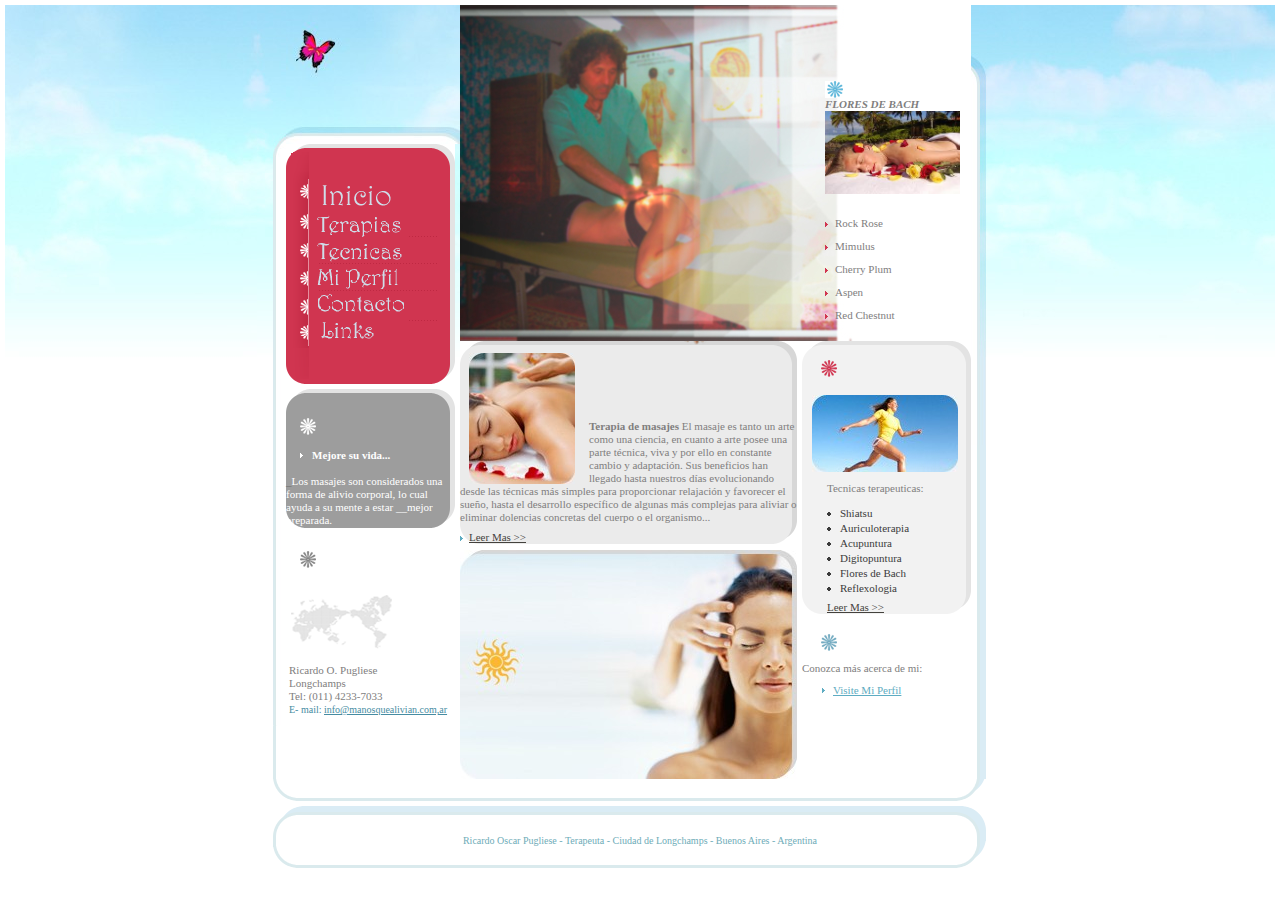
<file: index.html>
<!DOCTYPE HTML PUBLIC "-//W3C//DTD HTML 4.01 Transitional//EN">
<html>
<head>

<meta http-equiv="Content-Type" content="text/html; charset=utf-8">
<title>ManosQueAlivian.com.ar - Home</title>
	<link href="style.css" rel="stylesheet" type="text/css">

    <script language="JavaScript" type="text/JavaScript">
<!--
function MM_swapImgRestore() { //v3.0
  var i,x,a=document.MM_sr; for(i=0;a&&i<a.length&&(x=a[i])&&x.oSrc;i++) x.src=x.oSrc;
}

function MM_preloadImages() { //v3.0
  var d=document; if(d.images){ if(!d.MM_p) d.MM_p=new Array();
    var i,j=d.MM_p.length,a=MM_preloadImages.arguments; for(i=0; i<a.length; i++)
    if (a[i].indexOf("#")!=0){ d.MM_p[j]=new Image; d.MM_p[j++].src=a[i];}}
}

function MM_findObj(n, d) { //v4.01
  var p,i,x;  if(!d) d=document; if((p=n.indexOf("?"))>0&&parent.frames.length) {
    d=parent.frames[n.substring(p+1)].document; n=n.substring(0,p);}
  if(!(x=d[n])&&d.all) x=d.all[n]; for (i=0;!x&&i<d.forms.length;i++) x=d.forms[i][n];
  for(i=0;!x&&d.layers&&i<d.layers.length;i++) x=MM_findObj(n,d.layers[i].document);
  if(!x && d.getElementById) x=d.getElementById(n); return x;
}

function MM_swapImage() { //v3.0
  var i,j=0,x,a=MM_swapImage.arguments; document.MM_sr=new Array; for(i=0;i<(a.length-2);i+=3)
   if ((x=MM_findObj(a[i]))!=null){document.MM_sr[j++]=x; if(!x.oSrc) x.oSrc=x.src; x.src=a[i+2];}
}
//-->
</script>
</head>

<body onLoad="MM_preloadImages('images/m1_2.gif')" >

<table cellpadding="0" cellspacing="0" border="0" align="center" width="100%">
  <tr>	 
    <td valign="top" width="50%" style="height:810px; background:URL(images/back_h_s.jpg) no-repeat  right top"></td>
	 <td valign="top" width="766" style="height:810px; ">
	 	<table  border="0" cellspacing="0" cellpadding="0" width="766" style=" background:URL(images/back_h.jpg) no-repeat top">
		  <tr>
			<td valign="top" width="766" height="721" style="background:URL(images/tall_y.gif) ">
				<table  border="0" cellspacing="0" cellpadding="0">
				  <tr>
					<td valign="top" width="29" height="721" style="background:URL(images/left.jpg) no-repeat"></td>
					<td valign="top" width="685" height="721">
						<table  border="0" cellspacing="0" cellpadding="0">
						  <tr>
							<td valign="top" width="174" height="721">
								<table  border="0" cellspacing="0" cellpadding="0">
								  <tr>
									<td valign="top" width="186" height="139" style="background:URL(images/back_h1.jpg) "><img src="images/c_name1.jpg" alt="" vspace="17"></td>
								  </tr>
								  <tr>
									<td valign="top" width="186" height="582">
										<table  border="0" cellspacing="0" cellpadding="0">
										  <tr>
											<td valign="top" width="186" height="582">
												<table  border="0" cellspacing="0" cellpadding="0">
												  <tr>
													<td valign="top" width="169" height="240" style="background:URL(images/back_m.gif) ">													  														<div style="margin-left:23px ">
															<br style="line-height:29px ">
													  		<a href="index.html" onMouseOut="MM_swapImgRestore()" onMouseOver="MM_swapImage('r1','','images/m1_2.gif',1)"><img src="images/m1.gif" alt=" " name="r1"  border="0"></a><br>
															<br style="line-height:4px ">
															<a href="index-1.html" onMouseOut="MM_swapImgRestore()" onMouseOver="MM_swapImage('r2','','images/m2_2.gif',1)"><img src="images/m2.gif" alt=" " name="r2"  border="0"></a><br>
															<br style="line-height:4px ">
															<a href="index-2.html" onMouseOut="MM_swapImgRestore()" onMouseOver="MM_swapImage('r3','','images/m3_2.gif',1)"><img src="images/m3.gif" alt=" " name="r3" border="0"></a><br>
															<br style="line-height:4px ">
															<a href="index-3.html" onMouseOut="MM_swapImgRestore()" onMouseOver="MM_swapImage('r4','','images/m4_2.gif',1)"><img src="images/m4.gif" alt=" " name="r4" border="0"></a><br>
															<br style="line-height:4px ">
															<a href="index-4.html" onMouseOut="MM_swapImgRestore()" onMouseOver="MM_swapImage('r5','','images/m5_2.gif',1)"><img src="images/m5.gif" alt=" " name="r5" border="0"></a><br>
															<br style="line-height:5px ">
															<a href="index-5.html" onMouseOut="MM_swapImgRestore()" onMouseOver="MM_swapImage('r6','','images/m6_2.gif',1)"><img src="images/m6.gif" alt=" " name="r6"  border="0"></a><br> 
														</div>
													</td>
												  </tr>
												  <tr>
													<td valign="top" width="169" height="5"></td>
												  </tr>
												  <tr>
													<td valign="top" width="169" height="337">
														<table  border="0" cellspacing="0" cellpadding="0">
														  <tr>
															<td valign="top" width="169" height="139" style="background-color:#9D9D9D ">
																<table  border="0" cellspacing="0" cellpadding="0" style="width:100%; height:100%; background:URL(images/tall_top.gif) repeat-x top">
																  <tr>
																	<td height="209" valign="top" style="width:100%; height:100%; background:URL(images/tall_right.gif) repeat-y top right">
																		<table  border="0" cellspacing="0" cellpadding="0" style="width:100%; height:100%; background:URL(images/left_top.gif) no-repeat top left">
																		  <tr>
																			<td valign="top" style="width:100%; height:100%; background:URL(images/left_bot.gif) no-repeat bottom left">
																				<table width="99%"  border="0" cellpadding="0" cellspacing="0" style="width:100%; height:100%; background:URL(images/right_top.gif) no-repeat top right">
																				  <tr>
																					<td valign="top" style="width:100%; height:100%; background:URL(images/right_bot.gif) no-repeat bottom right"><p class="ul2">&nbsp;</p>
																					  <p class="white"><strong><img src="images/4_w2.gif" alt="" hspace="14"></strong></p>
																					  <ul class="ul2" style="margin-left:14px ">
																					    <li class="white"><strong>Mejore su vida...</strong> </li>
																					    </ul>
																					  <p class="white">   <span class="m">_</span>Los masajes son considerados una forma de alivio corporal, lo cual ayuda a su mente a estar __mejor preparada.</p>
																					</td>
																				  </tr>
																				</table>
																			</td>
																		  </tr>
																		</table>
																	</td>
																  </tr>
																</table>
															</td>
														  </tr>
														</table>
														<br style="line-height:23px ">
														<img src="images/1_w3.gif" alt="" hspace="14"><br>
														<br style="line-height:23px ">
														<table  border="0" cellspacing="0" cellpadding="0">
														  <tr>
															<td valign="top" width="3" height="139"></td>
															<td valign="top" width="164" height="139">
																<img src="images/1_p2.gif" alt=""><br>
																<br style="line-height:13px ">
																Ricardo O. Pugliese<br> 
																Longchamps
<br>
Tel: (011) 4233-7033<br>
<span class="sea_10">E- mail: <a href="mailto:info@manosquealivian.com.ar" class="sea_10">info@manosquealivian.com,ar</a></span></td>
														  </tr>
														</table>
													</td>
												  </tr>
												</table>
											</td>
											<td valign="top" width="1" height="582" style="background:URL(images/back_q.gif) no-repeat top; background-color:#FFFFFF"></td>
										  </tr>
										</table>
									</td>
								  </tr>
								</table>
							</td>
							<td valign="top" width="511" height="721">
								<table  border="0" cellspacing="0" cellpadding="0">
								  <tr>
									<td valign="top" width="511" height="336" style="background:URL(images/header.jpg) ">
										<table  border="0" cellspacing="0" cellpadding="0">
										  <tr>
											<td valign="top" width="356" height="336">&nbsp;</td>
											<td valign="top" width="155" height="336">
												<table  border="0" cellspacing="0" cellpadding="0">
												  <tr>
													<td valign="top" width="155" height="76"></td>
												  </tr>
												  <tr>
													<td valign="top" width="155" height="260">
														<table  border="0" cellspacing="0" cellpadding="0">
														  <tr>
															<td valign="top" width="9" height="260"></td>
															<td valign="top" width="146" height="260">
																<img src="images/1_w1.gif" alt=""><br>
																<em><strong>FLORES DE BACH</strong></em><br style="line-height:12px ">
										            <img src="images/1_p1.jpg" alt="" width="135" height="83"><br>
										            <br style="line-height:14px ">
																<ul class="ul">
																	<li>Rock Rose</li>
																  <li>Mimulus</li>
																	<li>Cherry Plum</li>
																	<li>Aspen</li>
																	<li>Red Chestnut</li>
																</ul></td>
														  </tr>
														</table>
													</td>
												  </tr>
												</table>
											</td>
										  </tr>
										</table>
									</td>
								  </tr>
								  <tr>
									<td valign="top" width="511" height="385" style="background-color:#FFFFFF ">
										<table  border="0" cellspacing="0" cellpadding="0">
										  <tr>
											<td valign="top" width="337" height="385">
												<table  border="0" cellspacing="0" cellpadding="0">
												  <tr>
													<td valign="top" width="337" height="150" style="background-color:#EBEBEB ">
														<table  border="0" cellspacing="0" cellpadding="0" style="width:100%; height:100%; background:URL(images/tall_top2.gif ) repeat-x top ">
														  <tr>
															<td valign="top" style="width:100%; height:100%; background:URL(images/tall_right2.gif ) repeat-y right ">
																<table  border="0" cellspacing="0" cellpadding="0" style="width:100%; height:100%; background:URL(images/left_top2.gif ) no-repeat left top">
																  <tr>
																	<td valign="top"  style="width:100%; height:100%; background:URL(images/left_bot2.gif ) no-repeat left bottom">
																		<table  border="0" cellspacing="0" cellpadding="0" style="width:100%; height:100%; background:URL(images/right_top2.gif ) no-repeat right top">
																		  <tr>
																			<td valign="top"   style="width:100%; height:100%; background:URL(images/right_bot2.gif ) no-repeat right bottom">
																				<p><br style="line-height:12px ">
																				<img src="images/1_p2.jpg" alt="" style="margin-left:9px; margin-right:14px " align="left">
																				<br style="line-height:12px ">																				
																			  <img src="images/1_w4.gif" alt=""></p>
																				<p><br style="line-height:7px ">
																			    <strong>Terapia de masajes </strong> El masaje es tanto un arte como una ciencia, en cuanto a arte posee una parte técnica, viva y por ello en constante cambio y adaptación. Sus beneficios han llegado hasta nuestros días evolucionando desde las técnicas más simples para proporcionar relajación y favorecer el sueño, hasta el desarrollo específico de algunas más complejas para aliviar o eliminar dolencias concretas del cuerpo o el organismo...<br>
																				<br style="line-height:7px ">
																			<img src="images/pointer_bl.gif" alt="" style="margin-right:6px "><a href="index-1.html" class="black">Leer Mas &gt;&gt;</a></p></td>
																		  </tr>
																		</table>
																	</td>
																  </tr>
																</table>
															</td>
														  </tr>
														</table>
													</td>
												  </tr>
												  <tr>
													<td valign="top" width="337" height="6"></td>
												  </tr>
												  <tr>
													<td valign="top" width="337" height="229"><a href="#"><img src="images/1_ban.jpg" alt="" border="0"></a></td>
												  </tr>
												</table>
											</td>
											<td valign="top" width="5" height="385"></td>
											<td valign="top" width="169" height="385">
												<table  border="0" cellspacing="0" cellpadding="0">
												  <tr>
													<td valign="top" width="169" height="253" style="background-color:#F2F2F2 ">
														<table  border="0" cellspacing="0" cellpadding="0" style="width:100%; height:100%; background:URL(images/tall_top3.gif ) repeat-x top ">
														  <tr>
															<td valign="top" style="width:100%; height:100%; background:URL(images/tall_right3.gif ) repeat-y right ">
																<table  border="0" cellspacing="0" cellpadding="0" style="width:100%; height:100%; background:URL(images/left_top3.gif ) no-repeat left top">
																  <tr>
																	<td valign="top"  style="width:100%; height:100%; background:URL(images/left_bot3.gif ) no-repeat left bottom">
																		<table  border="0" cellspacing="0" cellpadding="0" style="width:100%; height:100%; background:URL(images/right_top3.gif ) no-repeat right top">
																		  <tr>
																			<td valign="top"   style="width:100%; height:100%; background:URL(images/right_bot3.gif ) no-repeat right bottom">
																				<br style="line-height:19px ">
																				<img src="images/1_w5.gif" alt="" hspace="18"><br>
																				<br style="line-height:18px ">
																				<img src="images/1_p3.jpg" alt="" hspace="10"><br>
																				<br style="line-height:10px ">
																				<table  border="0" cellspacing="0" cellpadding="0">
																				  <tr>
																					<td valign="top" width="25" height="96"></td>
																					<td valign="top" width="136" height="96"><p>Tecnicas terapeuticas:</p>
																					  <ul class="ul3">
																						<li><a href="#">Shiatsu</a></li>
																						<li><a href="#">Auriculoterapia</a></li>
																						<li><a href="#">Acupuntura</a></li>
																						<li><a href="#"></a><a href="#">Digitopuntura</a></li>
																						<li><a href="#">Flores de Bach</a></li>
																						<li><a href="#">Reflexologia </a></li>
																					  </ul>
																					  <br style="line-height:5px ">
																						<a href="index-2.html" class="black">Leer Mas &gt;&gt;</a></td>
																				  </tr>
																				</table>
																			</td>
																		  </tr>
																		</table>
																	</td>
																  </tr>
																</table>
															</td>
														  </tr>
														</table>
													</td>
												  </tr>
												  <tr>
													<td valign="top" width="169" height="132">
														<br style="line-height:20px ">
														<img src="images/1_w6.gif" alt="" style="margin-left:18px "><br>
														<br style="line-height:11px ">
														Conozca más acerca de mi:<br>
														<br style="line-height:7px ">
														<ul class="ul4" style="margin-left:20px ">
															<li><a href="index-3.html">Visite Mi Perfil</a></li>
														</ul>
													</td>
												  </tr>
												</table>
											</td>
										  </tr>
										</table>
									</td>
								  </tr>
								</table>
							</td>
						  </tr>
						</table>
					</td>
					<td valign="top" width="52" style="background:URL(images/right.jpg) no-repeat; height:100%">
						<table  border="0" cellspacing="0" cellpadding="0" style=" height:100%">
						  <tr>
							<td valign="top" width="52"  style="background:URL(images/q1.gif) no-repeat bottom; height:100%"></td>
						  </tr>
						</table>
					</td>
				  </tr>
				</table>
			</td>
		  </tr>
		  <tr>
			<td valign="top" width="766" height="89" style="background:URL(images/footer.gif) no-repeat" align="center" class="pol1">
				<br style="line-height:55px ">
				Ricardo Oscar Pugliese - Terapeuta - Ciudad de Longchamps - Buenos Aires - Argentina</td>
		  </tr>
		</table>
	 </td>
	 <td valign="top" width="50%"  style="height:810px; background:URL(images/back_h_s.jpg) no-repeat left top"></td>
  </tr>
</table>	
</body> 
</html>
</file>
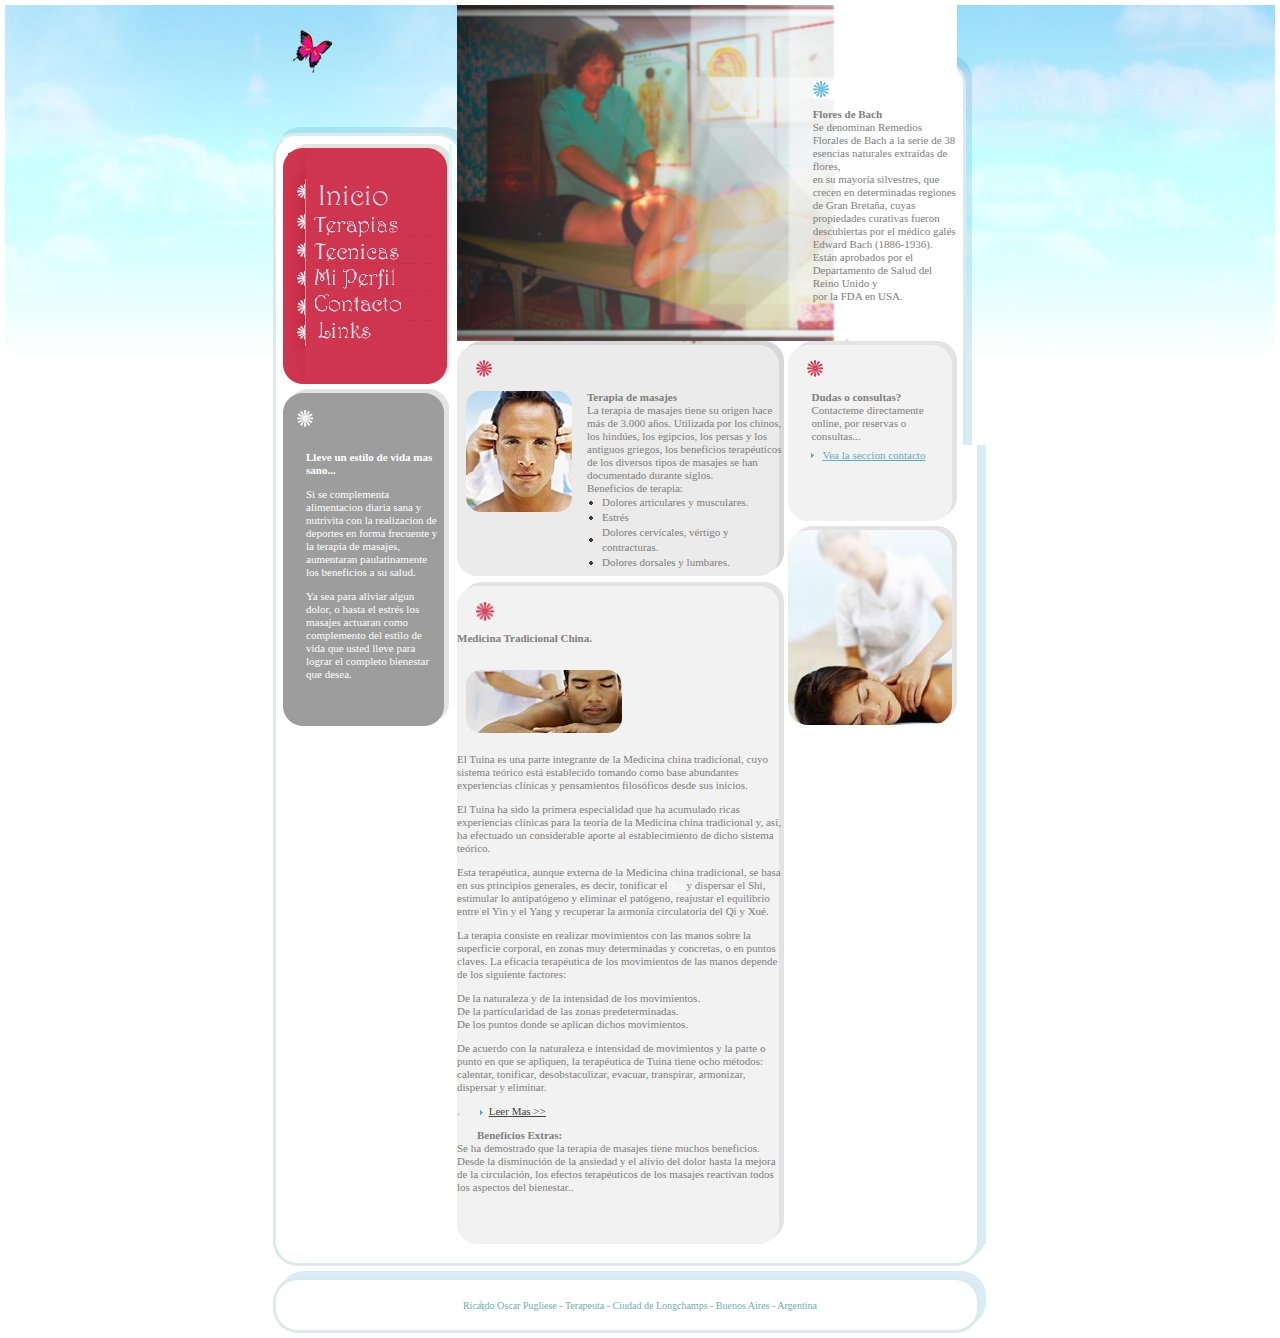
<file: index-1.html>
<!DOCTYPE HTML PUBLIC "-//W3C//DTD HTML 4.01 Transitional//EN">
<html>
<head>

<meta http-equiv="content-type" content="text/html; charset=UTF-8">
	<title>ManosQueAlivian.com.ar</title>
	<link href="style.css" rel="stylesheet" type="text/css">

    <script language="JavaScript" type="text/JavaScript">
<!--
function MM_swapImgRestore() { //v3.0
  var i,x,a=document.MM_sr; for(i=0;a&&i<a.length&&(x=a[i])&&x.oSrc;i++) x.src=x.oSrc;
}

function MM_preloadImages() { //v3.0
  var d=document; if(d.images){ if(!d.MM_p) d.MM_p=new Array();
    var i,j=d.MM_p.length,a=MM_preloadImages.arguments; for(i=0; i<a.length; i++)
    if (a[i].indexOf("#")!=0){ d.MM_p[j]=new Image; d.MM_p[j++].src=a[i];}}
}

function MM_findObj(n, d) { //v4.01
  var p,i,x;  if(!d) d=document; if((p=n.indexOf("?"))>0&&parent.frames.length) {
    d=parent.frames[n.substring(p+1)].document; n=n.substring(0,p);}
  if(!(x=d[n])&&d.all) x=d.all[n]; for (i=0;!x&&i<d.forms.length;i++) x=d.forms[i][n];
  for(i=0;!x&&d.layers&&i<d.layers.length;i++) x=MM_findObj(n,d.layers[i].document);
  if(!x && d.getElementById) x=d.getElementById(n); return x;
}

function MM_swapImage() { //v3.0
  var i,j=0,x,a=MM_swapImage.arguments; document.MM_sr=new Array; for(i=0;i<(a.length-2);i+=3)
   if ((x=MM_findObj(a[i]))!=null){document.MM_sr[j++]=x; if(!x.oSrc) x.oSrc=x.src; x.src=a[i+2];}
}
//-->
</script>
</head>

<body onLoad="MM_preloadImages('images/m1_2.gif')" >

<table cellpadding="0" cellspacing="0" border="0" align="center" width="100%">
  <tr>	 
    <td valign="top" width="50%" style="height:810px; background:URL(images/back_h_s.jpg) no-repeat  right top"></td>
	 <td valign="top" width="766" style="height:810px; ">
	 	<table  border="0" cellspacing="0" cellpadding="0" width="766" style=" background:URL(images/back_h.jpg) no-repeat top">
		  <tr>
			<td valign="top" width="766" height="721" style="background:URL(images/tall_y.gif) ">
				<table  border="0" cellspacing="0" cellpadding="0">
				  <tr>
					<td valign="top" width="27" height="721" style="background:URL(images/left.jpg) no-repeat"></td>
					<td valign="top" width="679" height="721">
						<table  border="0" cellspacing="0" cellpadding="0">
						  <tr>
							<td valign="top" width="174" height="721">
								<table  border="0" cellspacing="0" cellpadding="0">
								  <tr>
									<td valign="top" width="174" height="139" style="background:URL(images/back_h1.jpg) "><img src="images/c_name1.jpg" alt="" vspace="17"></td>
								  </tr>
								  <tr>
									<td valign="top" width="174" height="582">
										<table  border="0" cellspacing="0" cellpadding="0">
										  <tr>
											<td valign="top" width="169" height="582">
												<table width="166" height="89%"  border="0" cellpadding="0" cellspacing="0" style="height:100% ">
												  <tr>
													<td valign="top" width="169" height="240" style="background:URL(images/back_m.gif) ">													  														<div style="margin-left:23px ">
															<br style="line-height:29px ">
													  		<a href="index.html" onMouseOut="MM_swapImgRestore()" onMouseOver="MM_swapImage('r1','','images/m1_2.gif',1)"><img src="images/m1.gif" alt=" " name="r1"  border="0"></a><br>
															<br style="line-height:4px ">
															<a href="index-1.html" onMouseOut="MM_swapImgRestore()" onMouseOver="MM_swapImage('r2','','images/m2_2.gif',1)"><img src="images/m2.gif" alt=" " name="r2"  border="0"></a><br>
															<br style="line-height:4px ">
															<a href="index-2.html" onMouseOut="MM_swapImgRestore()" onMouseOver="MM_swapImage('r3','','images/m3_2.gif',1)"><img src="images/m3.gif" alt=" " name="r3" border="0"></a><br>
															<br style="line-height:4px ">
															<a href="index-3.html" onMouseOut="MM_swapImgRestore()" onMouseOver="MM_swapImage('r4','','images/m4_2.gif',1)"><img src="images/m4.gif" alt=" " name="r4" border="0"></a><br>
															<br style="line-height:4px ">
															<a href="index-4.html" onMouseOut="MM_swapImgRestore()" onMouseOver="MM_swapImage('r5','','images/m5_2.gif',1)"><img src="images/m5.gif" alt=" " name="r5" border="0"></a><br>
															<br style="line-height:5px ">
															<a href="index-5.html" onMouseOut="MM_swapImgRestore()" onMouseOver="MM_swapImage('r6','','images/m6_2.gif',1)"><img src="images/m6.gif" alt=" " name="r6"  border="0"></a><br> 
														</div>
													</td>
												  </tr>
												  <tr>
													<td valign="top" width="169" height="5"></td>
												  </tr>
												  <tr>
													<td valign="top" width="169" style="height:100% ">
														<table height="43%"  border="0" cellpadding="0" cellspacing="0" style="height:100% ">
														  <tr>
															<td valign="top" width="169" style="background-color:#9D9D9D; height:100% ">
																<table  border="0" cellspacing="0" cellpadding="0" style="width:100%; height:100%; background:URL(images/tall_top.gif) repeat-x top">
																  <tr>
																	<td valign="top" style="width:100%; height:100%; background:URL(images/tall_right.gif) repeat-y top right">
																		<table  border="0" cellspacing="0" cellpadding="0" style="width:100%; height:100%; background:URL(images/left_top.gif) no-repeat top left">
																		  <tr>
																			<td height="324" valign="top" style="width:100%; height:100%; background:URL(images/left_bot.gif) no-repeat bottom left">
																				<table height="41%"  border="0" cellpadding="0" cellspacing="0" style="width:100%; height:100%; background:URL(images/right_top.gif) no-repeat top right">
																				  <tr>
																					<td height="242" valign="top" style="width:100%; height:100%; background:URL(images/right_bot.gif) no-repeat bottom right">																						
																						<br style="line-height:21px ">
																						<img src="images/2_w2.gif" alt="" hspace="14">
																						<table  border="0" cellspacing="0" cellpadding="0">
																						  <tr>
																						    <td valign="top" width="23" height="162"></td>
																						    <td valign="top" width="136" class="white"><p>&nbsp;</p>
																						      <p><strong>Lleve un estilo de vida mas sano...</strong></p>
																					        <p>Si se complementa alimentacion diaria sana y nutrivita con la realizacion de deportes en forma frecuente y la terapia de masajes, aumentaran paulatinamente los beneficios a su salud.</p>
																					        <p>Ya sea para aliviar algun dolor, o hasta el estrés los masajes actuaran como complemento del estilo de vida que usted lleve para lograr el completo bienestar que desea.</p></td>
																					      </tr>
																					  </table>
																						<br style="line-height:14px ">
																						<br style="line-height:10px ">
																					  
																						<div style="margin-left:23px; margin-right:22px " class="white"> </div>
																					</td>
																				  </tr>
																				</table>
																			</td>
																		  </tr>
																		</table>
																	</td>
																  </tr>
																</table>
															</td>
														  </tr>
														</table>
													</td>
												  </tr>
												</table>
											</td>
											<td valign="top" width="5" height="582" style="background:URL(images/back_q.gif) no-repeat top; background-color:#FFFFFF"></td>
										  </tr>
										</table>
									</td>
								  </tr>
								</table>
							</td>
							<td valign="top" width="511" height="721">
								<table  border="0" cellspacing="0" cellpadding="0">
								  <tr>
									<td valign="top" width="511" height="336" style="background:URL(images/header.jpg) ">
										<table  border="0" cellspacing="0" cellpadding="0">
										  <tr>
											<td valign="top" width="356" height="336">&nbsp;</td>
											<td valign="top" width="155" height="336">
												<table  border="0" cellspacing="0" cellpadding="0">
												  <tr>
													<td valign="top" width="155" height="76"></td>
												  </tr>
												  <tr>
													<td valign="top" width="155" height="260">
														<table  border="0" cellspacing="0" cellpadding="0">
														  <tr>
															<td valign="top" width="9" height="260"></td>
															<td valign="top" width="146" height="260">
																<p><img src="images/2_w1.gif" alt=""><br>
																<br style="line-height:9px ">
																<strong>Flores de Bach </strong><br>
																Se denominan Remedios Florales de Bach a la serie de 38 esencias naturales extraídas de flores,<br>
																en su mayoría silvestres, que crecen en determinadas regiones de Gran Bretaña, cuyas
															  propiedades curativas fueron descubiertas por el médico galés Edward Bach (1886-1936). Están aprobados por el Departamento de Salud del Reino Unido y<br>
														      por la FDA en USA.</p></td>
														  </tr>
														</table>
													</td>
												  </tr>
												</table>
											</td>
										  </tr>
										</table>
									</td>
								  </tr>
								  <tr>
									<td valign="top" width="511" height="385" style="background-color:#FFFFFF ">
										<table  border="0" cellspacing="0" cellpadding="0">
										  <tr>
											<td valign="top" width="337" height="385">
												<table  border="0" cellspacing="0" cellpadding="0" style="height:100% ">
												  <tr>
													<td valign="top" width="337" height="180" style="background-color:#EBEBEB ">
														<table  border="0" cellspacing="0" cellpadding="0" style="width:100%; height:100%; background:URL(images/tall_top2.gif ) repeat-x top ">
														  <tr>
															<td valign="top" style="width:100%; height:100%; background:URL(images/tall_right2.gif ) repeat-y right ">
																<table  border="0" cellspacing="0" cellpadding="0" style="width:100%; height:100%; background:URL(images/left_top2.gif ) no-repeat left top">
																  <tr>
																	<td valign="top"  style="width:100%; height:100%; background:URL(images/left_bot2.gif ) no-repeat left bottom">
																		<table  border="0" cellspacing="0" cellpadding="0" style="width:100%; height:100%; background:URL(images/right_top2.gif ) no-repeat right top">
																		  <tr>
																			<td valign="top"   style="width:100%; height:100%; background:URL(images/right_bot2.gif ) no-repeat right bottom">
																				<br style="line-height:19px ">
																				<img src="images/2_w3.gif" alt="" hspace="19"><br>
																				<br style="line-height:14px ">
																				<img src="images/2_p3.jpg" alt="" align="left" style="margin-left:9px; margin-right:15px ">
																				<strong>Terapia de masajes </strong><br>
																		    La terapia de masajes tiene su origen hace más de 3.000 años. Utilizada   por los chinos, los hindúes, los egipcios, los persas y los antiguos   griegos, los beneficios terapéuticos de los diversos tipos de masajes se   han documentado durante siglos.<br>
																				Beneficios de terapia:<br style="line-height:6px ">
																				<ul class="ul3" style="margin-left:132px ">
																					<li>Dolores articulares y musculares.</li>
																				</ul>
                                                                                <ul class="ul3" style="margin-left:132px ">
                                                                                  <li>Estrés</li>
                                                                                  <li>Dolores cervicales, vértigo y contracturas.</li>
                                                                                  <li>Dolores dorsales y lumbares.</li>
                                                                                </ul>
																			<br style="line-height:6px "></td>
																		  </tr>
																		</table>
																	</td>
																  </tr>
																</table>
															</td>
														  </tr>
														</table>
													</td>
												  </tr>
												  <tr>
													<td valign="top" width="337" height="6"></td>
												  </tr>
												  <tr>
													<td valign="top" width="337" style="background-color:#F2F2F2; height:100% ">
														<table  border="0" cellspacing="0" cellpadding="0" style="width:100%; height:100%; background:URL(images/tall_top3.gif ) repeat-x top ">
														  <tr>
															<td valign="top" style="width:100%; height:100%; background:URL(images/tall_right3.gif ) repeat-y right ">
																<table  border="0" cellspacing="0" cellpadding="0" style="width:100%; height:100%; background:URL(images/left_top3.gif ) no-repeat left top">
																  <tr>
																	<td valign="top"  style="width:100%; height:100%; background:URL(images/left_bot3.gif ) no-repeat left bottom">
																		<table  border="0" cellspacing="0" cellpadding="0" style="width:100%; height:100%; background:URL(images/right_top3.gif ) no-repeat right top">
																		  <tr>
																			<td valign="top"   style="width:100%; height:100%; background:URL(images/right_bot3.gif ) no-repeat right bottom">
																				<p><br style="line-height:20px ">
																				  <img src="images/2_w4.gif" alt="" height="19" hspace="19"><br>
																			  </p>
																				<p><strong>Medicina Tradicional China.</strong></p>
																				<p><br style="line-height:14px ">
																				  <img src="images/2_p4.jpg" alt="" align="left" style="margin-left:9px; margin-right:15px "></p>
																			  <p>&nbsp;</p>
																			  <p>&nbsp;</p>
																			  <p>&nbsp;</p>
																			  <p>El Tuina es una parte integrante de la Medicina china tradicional,   cuyo sistema teórico está establecido tomando como base abundantes   experiencias clínicas y pensamientos filosóficos desde sus inicios.</p>
                                                                                <p>El Tuina ha sido la primera especialidad que ha acumulado ricas experiencias clínicas para la teoría de la Medicina china tradicional y, así, ha efectuado un considerable aporte al establecimiento de dicho sistema teórico.</p>
                                                                                <p>Esta terapéutica, aunque externa de la Medicina china tradicional, se basa en sus principios generales, es decir, tonificar el <a href="http://es.wikipedia.org/w/index.php?title=Xu&action=edit&redlink=1" title="Xu (aún no redactado)">Xu</a> y dispersar el Shi, estimular lo antipatógeno y eliminar el patógeno, reajustar el equilibrio entre el Yin y el Yang y recuperar la armonía circulatoria del Qi y Xué.</p>
                                                                                <p>La terapia consiste en realizar movimientos con las manos sobre la superficie   corporal, en zonas muy determinadas y concretas, o en puntos claves. La   eficacia terapéutica de los movimientos de las manos depende de los   siguiente factores:</p>
                                                                                <ul>
                                                                                  <li>De la naturaleza y de la intensidad de los movimientos.</li>
                                                                                  <li>De la particularidad de las zonas predeterminadas.</li>
                                                                                  <li>De los puntos donde se aplican dichos movimientos.</li>
                                                                                </ul>
                                                                              <p>De acuerdo con la naturaleza e intensidad de movimientos y la parte o   punto en que se apliquen, la terapéutica de Tuina tiene ocho métodos:   calentar, tonificar, desobstaculizar, evacuar, transpirar, armonizar,   dispersar y eliminar.</p>
                                                                              <p>.<span style="margin-left:20px "><img src="images/pointer_bl.gif" alt="" style="margin-right:6px "><a href="http://es.wikipedia.org/wiki/Tui_Na" target="_blank" class="black">Leer Mas &gt;&gt;</a></span></p>
                                                                              <p><span style="margin-left:20px "><strong>Beneficios Extras:</strong><br>
Se ha demostrado que la terapia de masajes tiene muchos beneficios.   Desde la disminución de la ansiedad y el alivio del dolor hasta la   mejora de la circulación, los efectos terapéuticos de los masajes   reactivan todos los aspectos del bienestar..<br>
                                                                              </span><br>
                                                                                <br style="line-height:9px ">
                                                                              </p>
                                                                              <div style="margin-left:20px "><br style="line-height:7px ">
																			  </div> 
																				
																			</td>
																		  </tr>
																		</table>
																	</td>
																  </tr>
																</table>
															</td>
														  </tr>
														</table>
													</td>
												  </tr>
												</table>
											</td>
											<td valign="top" width="5" height="385"></td>
											<td valign="top" width="169" height="385">
												<table  border="0" cellspacing="0" cellpadding="0" style="height:100% ">
												  <tr>
													<td valign="top" width="169" height="180" style="background-color:#F2F2F2 ">
														<table  border="0" cellspacing="0" cellpadding="0" style="width:100%; height:100%; background:URL(images/tall_top3.gif ) repeat-x top ">
														  <tr>
															<td valign="top" style="width:100%; height:100%; background:URL(images/tall_right3.gif ) repeat-y right ">
																<table  border="0" cellspacing="0" cellpadding="0" style="width:100%; height:100%; background:URL(images/left_top3.gif ) no-repeat left top">
																  <tr>
																	<td valign="top"  style="width:100%; height:100%; background:URL(images/left_bot3.gif ) no-repeat left bottom">
																		<table  border="0" cellspacing="0" cellpadding="0" style="width:100%; height:100%; background:URL(images/right_top3.gif ) no-repeat right top">
																		  <tr>
																			<td valign="top"   style="width:100%; height:100%; background:URL(images/right_bot3.gif ) no-repeat right bottom">
																				<br style="line-height:19px ">
																				<img src="images/2_w5.gif" alt="" hspace="18"><br>
																				<br style="line-height:14px ">
																				<table  border="0" cellspacing="0" cellpadding="0">
																				  <tr>
																					<td valign="top" width="23" height="114"></td>
																					<td valign="top" width="138" height="114">
																						<strong>Dudas o consultas? </strong>Contacteme directamente online, por reservas o consultas...<br>
																						<br style="line-height:4px ">
																						<ul class="ul4">
																							<li><a href="index-4.html">Vea  la seccion contacto</a></li>
																						</ul>
																						<br style="line-height:7px "></td>
																				  </tr>
																				</table>
																			</td>
																		  </tr>
																		</table>
																	</td>
																  </tr>
																</table>
															</td>
														  </tr>
														</table>
													</td>
												  </tr>
												   <tr>
													<td valign="top" width="169" style="height:5px "></td>
												  </tr>
												  <tr>
													<td valign="top" width="169" style="height:100% "><img src="images/2_ban.jpg" alt="" border="0"></td>
												  </tr>
												</table>
											</td>
										  </tr>
										</table>
									</td>
								  </tr>
								</table>
							</td>
						  </tr>
						</table>
					</td>
					<td valign="top" width="68" style="background:URL(images/right.jpg) no-repeat; height:100%">
						<table  border="0" cellspacing="0" cellpadding="0" style=" height:100%">
						  <tr>
							<td valign="top" width="52"  style="background:URL(images/q1.gif) no-repeat bottom; height:100%"></td>
						  </tr>
						</table>
					</td>
				  </tr>
				</table>
			</td>
		  </tr>
		  <tr>
			<td valign="top" width="766" height="89" style="background:URL(images/footer.gif) no-repeat" align="center" class="pol1">
				<br style="line-height:55px ">
				<span class="pol1" style="background:URL(images/footer.gif) no-repeat">Ricardo Oscar Pugliese - Terapeuta - Ciudad de Longchamps - Buenos Aires - Argentina</span></td>
		  </tr>
		</table>
	 </td>
	 <td valign="top" width="50%"  style="height:810px; background:URL(images/back_h_s.jpg) no-repeat left top"></td>
  </tr>
</table>	
</body> 
</html>
</file>
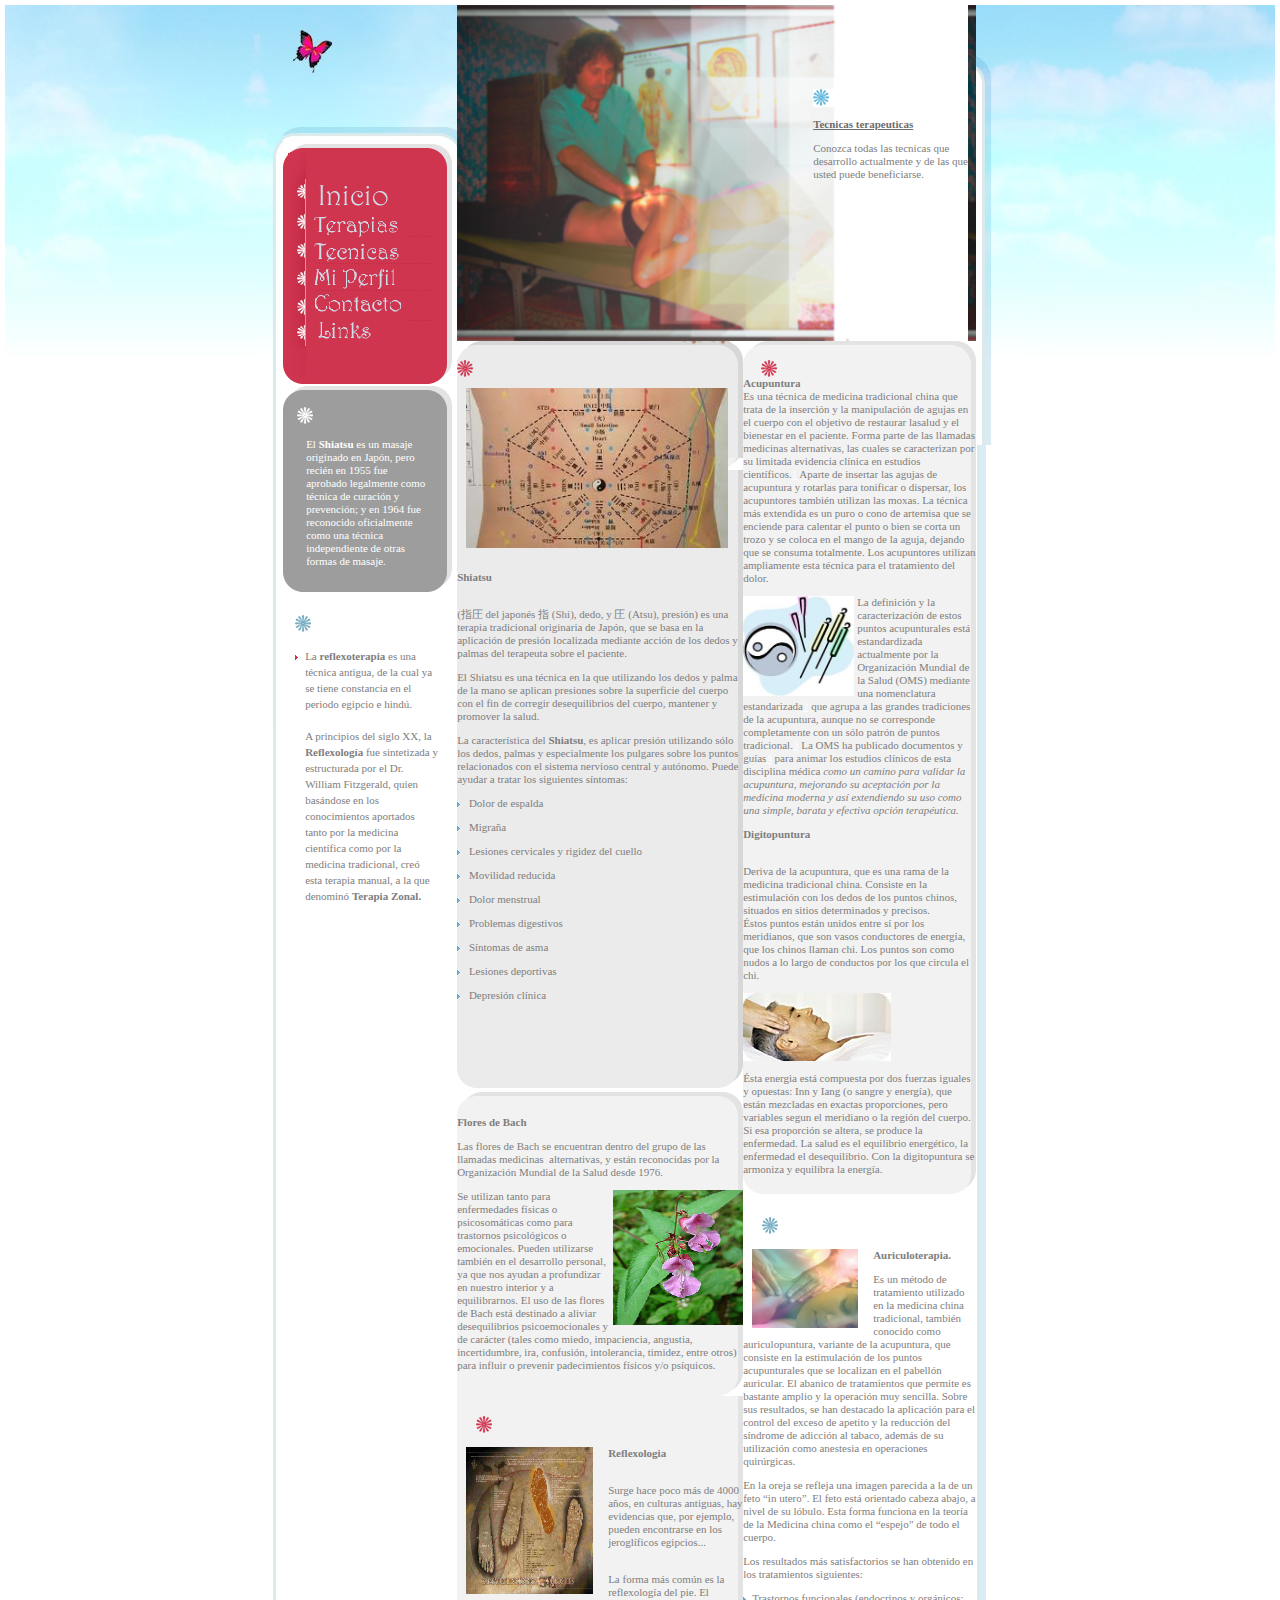
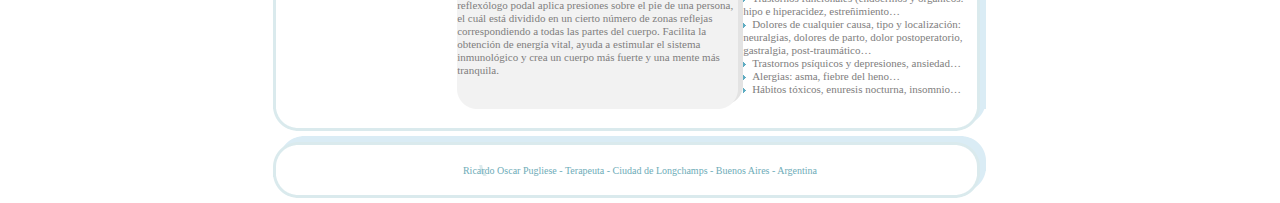
<file: index-2.html>
<!DOCTYPE HTML PUBLIC "-//W3C//DTD HTML 4.01 Transitional//EN">
<html>
<head>

<meta http-equiv="content-type" content="text/html; charset=UTF-8">
	<title>ManosQueAlivian.com.ar</title>
	<link href="style.css" rel="stylesheet" type="text/css">

    <script language="JavaScript" type="text/JavaScript">
<!--
function MM_swapImgRestore() { //v3.0
  var i,x,a=document.MM_sr; for(i=0;a&&i<a.length&&(x=a[i])&&x.oSrc;i++) x.src=x.oSrc;
}

function MM_preloadImages() { //v3.0
  var d=document; if(d.images){ if(!d.MM_p) d.MM_p=new Array();
    var i,j=d.MM_p.length,a=MM_preloadImages.arguments; for(i=0; i<a.length; i++)
    if (a[i].indexOf("#")!=0){ d.MM_p[j]=new Image; d.MM_p[j++].src=a[i];}}
}

function MM_findObj(n, d) { //v4.01
  var p,i,x;  if(!d) d=document; if((p=n.indexOf("?"))>0&&parent.frames.length) {
    d=parent.frames[n.substring(p+1)].document; n=n.substring(0,p);}
  if(!(x=d[n])&&d.all) x=d.all[n]; for (i=0;!x&&i<d.forms.length;i++) x=d.forms[i][n];
  for(i=0;!x&&d.layers&&i<d.layers.length;i++) x=MM_findObj(n,d.layers[i].document);
  if(!x && d.getElementById) x=d.getElementById(n); return x;
}

function MM_swapImage() { //v3.0
  var i,j=0,x,a=MM_swapImage.arguments; document.MM_sr=new Array; for(i=0;i<(a.length-2);i+=3)
   if ((x=MM_findObj(a[i]))!=null){document.MM_sr[j++]=x; if(!x.oSrc) x.oSrc=x.src; x.src=a[i+2];}
}
//-->
</script>
</head>

<body onLoad="MM_preloadImages('images/m1_2.gif')" >

<table cellpadding="0" cellspacing="0" border="0" align="center" width="100%">
  <tr>	 
    <td valign="top" width="50%" style="height:810px; background:URL(images/back_h_s.jpg) no-repeat  right top"></td>
	 <td valign="top" width="766" style="height:810px; ">
	 	<table  border="0" cellspacing="0" cellpadding="0" width="766" style=" background:URL(images/back_h.jpg) no-repeat top">
		  <tr>
			<td valign="top" width="766" height="721" style="background:URL(images/tall_y.gif) ">
				<table  border="0" cellspacing="0" cellpadding="0">
				  <tr>
					<td valign="top" width="29" height="721" style="background:URL(images/left.jpg) no-repeat"></td>
					<td valign="top" width="685" height="721">
						<table  border="0" cellspacing="0" cellpadding="0">
						  <tr>
							<td valign="top" width="174" height="721">
								<table  border="0" cellspacing="0" cellpadding="0">
								  <tr>
									<td valign="top" width="174" height="139" style="background:URL(images/back_h1.jpg) "><img src="images/c_name1.jpg" alt="" vspace="17"></td>
								  </tr>
								  <tr>
									<td valign="top" width="174" height="582">
										<table  border="0" cellspacing="0" cellpadding="0">
										  <tr>
											<td valign="top" width="169" height="582">
												<table  border="0" cellspacing="0" cellpadding="0">
												  <tr>
													<td valign="top" width="169" height="240" style="background:URL(images/back_m.gif) ">													  														<div style="margin-left:23px ">
															<br style="line-height:29px ">
													  		<a href="index.html" onMouseOut="MM_swapImgRestore()" onMouseOver="MM_swapImage('r1','','images/m1_2.gif',1)"><img src="images/m1.gif" alt=" " name="r1"  border="0"></a><br>
															<br style="line-height:4px ">
															<a href="index-1.html" onMouseOut="MM_swapImgRestore()" onMouseOver="MM_swapImage('r2','','images/m2_2.gif',1)"><img src="images/m2.gif" alt=" " name="r2"  border="0"></a><br>
															<br style="line-height:4px ">
															<a href="index-2.html" onMouseOut="MM_swapImgRestore()" onMouseOver="MM_swapImage('r3','','images/m3_2.gif',1)"><img src="images/m3.gif" alt=" " name="r3" border="0"></a><br>
															<br style="line-height:4px ">
															<a href="index-3.html" onMouseOut="MM_swapImgRestore()" onMouseOver="MM_swapImage('r4','','images/m4_2.gif',1)"><img src="images/m4.gif" alt=" " name="r4" border="0"></a><br>
															<br style="line-height:4px ">
															<a href="index-4.html" onMouseOut="MM_swapImgRestore()" onMouseOver="MM_swapImage('r5','','images/m5_2.gif',1)"><img src="images/m5.gif" alt=" " name="r5" border="0"></a><br>
															<br style="line-height:5px ">
															<a href="index-5.html" onMouseOut="MM_swapImgRestore()" onMouseOver="MM_swapImage('r6','','images/m6_2.gif',1)"><img src="images/m6.gif" alt=" " name="r6"  border="0"></a><br> 
														</div>
													</td>
												  </tr>
												  <tr>
													<td valign="top" width="169" height="2"></td>
												  </tr>
												  <tr>
													<td valign="top" width="169" height="337">
														<table  border="0" cellspacing="0" cellpadding="0">
														  <tr>
															<td valign="top" width="169" height="132" style="background-color:#9D9D9D ">
																<table  border="0" cellspacing="0" cellpadding="0" style="width:100%; height:100%; background:URL(images/tall_top.gif) repeat-x top">
																  <tr>
																	<td valign="top" style="width:100%; height:100%; background:URL(images/tall_right.gif) repeat-y top right">
																		<table  border="0" cellspacing="0" cellpadding="0" style="width:100%; height:100%; background:URL(images/left_top.gif) no-repeat top left">
																		  <tr>
																			<td valign="top" style="width:100%; height:100%; background:URL(images/left_bot.gif) no-repeat bottom left">
																				<table  border="0" cellspacing="0" cellpadding="0" style="width:100%; height:100%; background:URL(images/right_top.gif) no-repeat top right">
																				  <tr>
																					<td valign="top" style="width:100%; height:100%; background:URL(images/right_bot.gif) no-repeat bottom right">
																						<br style="line-height:21px ">	
																						<img src="images/3_w2.gif" alt="" hspace="14" ><br>
																						<br style="line-height:14px ">	
																						<table  border="0" cellspacing="0" cellpadding="0">
																						  <tr>
																							<td valign="top" width="23" height="66"></td>
																							<td valign="top" width="124" height="66" class="white"><p>El <strong>Shiatsu</strong> es un masaje originado en Japón, pero recién   en 1955 fue aprobado legalmente como técnica de curación y prevención; y   en 1964 fue reconocido oficialmente como una técnica independiente de   otras formas de masaje.</p>
																						    <p>&nbsp;</p></td>
																						  </tr>
																						</table>
																					</td>
																				  </tr>
																				</table>
																			</td>
																		  </tr>
																		</table>
																	</td>
																  </tr>
																</table>
															</td>
														  </tr>
														</table>
														<br style="line-height:23px ">
														<table  border="0" cellspacing="0" cellpadding="0">
														  <tr>
															<td valign="top" width="12" height="139"></td>
															<td valign="top" width="143" height="139">
																<img src="images/3_w3.gif" alt=""><br>
																<br style="line-height:9px ">
																<ul class="ul">
																	<li>La <strong>reflexoterapia</strong> es una técnica antigua, de la cual ya se tiene constancia en el periodo egipcio e hindú. <br>
                                                                      <br>
A principios del siglo XX, la <strong>Reflexología</strong> fue sintetizada y estructurada por el Dr. William Fitzgerald, quien   basándose en los conocimientos aportados tanto por la medicina   científica como por la medicina tradicional, creó esta terapia manual, a   la que denominó <strong>Terapia Zonal.</strong></li>

																</ul>
															</td>
														  </tr>
														</table>
													</td>
												  </tr>
												</table>
											</td>
											<td valign="top" width="5" height="582" style="background:URL(images/back_q.gif) no-repeat top; background-color:#FFFFFF"></td>
										  </tr>
										</table>
									</td>
								  </tr>
								</table>
							</td>
							<td valign="top" width="511" height="721">
								<table  border="0" cellspacing="0" cellpadding="0">
								  <tr>
									<td valign="top" width="542" height="336" style="background:URL(images/header.jpg) ">
										<table  border="0" cellpadding="0" cellspacing="0">
										  <tr>
											<td valign="top" width="356" height="336">&nbsp;</td>
											<td valign="top" width="155" height="336">
												<table  border="0" cellspacing="0" cellpadding="0">
												  <tr>
													<td valign="top" width="176" height="36"></td>
												  </tr>
												  <tr>
													<td valign="top" width="176" height="36"><br>
														<br style="line-height:13px ">
													  <br>
														<br style="line-height:9px ">
														<table width="155" height="97"  border="0" cellpadding="0" cellspacing="0">
														  <tr>
														    <td width="7" height="97" valign="top"><p><img src="images/6_w1.gif" alt=""></p>
														      <p><a href="#" class="m"><strong>Tecnicas terapeuticas</strong></a></p>
														      <p> Conozca todas las tecnicas que desarrollo actualmente y de las que usted puede beneficiarse.<br>
														      </p></td>
													      </tr>
													    </table></td>
												  </tr>
											  </table>
											</td>
										  </tr>
										</table>
									</td>
								  </tr>
								  <tr>
									<td valign="top" width="542" height="385" style="background-color:#FFFFFF ">
										<table  border="0" cellspacing="0" cellpadding="0">
										  <tr>
											<td valign="top" width="257" height="385">
												<table  border="0" cellspacing="0" cellpadding="0" style="height:100% ">
												  <tr>
													<td valign="top" width="257" height="180" style="background-color:#EBEBEB ">
														<table  border="0" cellspacing="0" cellpadding="0" style="width:100%; height:100%; background:URL(images/tall_top2.gif ) repeat-x top ">
														  <tr>
															<td valign="top" style="width:100%; height:100%; background:URL(images/tall_right2.gif ) repeat-y right ">
																<table  border="0" cellspacing="0" cellpadding="0" style="width:100%; height:100%; background:URL(images/left_top2.gif ) no-repeat left top">
																  <tr>
																	<td valign="top"  style="width:100%; height:100%; background:URL(images/left_bot2.gif ) no-repeat left bottom">
																		<table  border="0" cellspacing="0" cellpadding="0" style="width:100%; height:100%; background:URL(images/3_right_top.gif ) no-repeat right top">
																		  <tr>
																			<td valign="top"   style="width:100%; height:100%; background:URL(images/right_bot2.gif ) no-repeat right bottom">
																				<br style="line-height:19px ">
																				<table  border="0" cellspacing="0" cellpadding="0">
																				  <tr>
																					<td valign="top" width="19" height="697"></td>
																					<td valign="top" width="218" height="697">
																					  <p><img src="images/3_w4.gif" alt=""></p>
																					  <p><span style="width:100%; height:100%; background:URL(images/right_bot3.gif ) no-repeat right bottom"><img src="images/3_p5.jpg" alt="" width="262" height="160" align="middle" style="margin-left:9px; margin-right:15px "></span></p>
																				    <p><br style="line-height:12px ">
																				      <strong>Shiatsu</strong></p>
																				    <p><br>
																				      (<span xml:lang="ja" lang="ja">指圧</span> del japonés 指 (Shi), dedo, y 圧 (Atsu), presión) es una terapia tradicional originaria de Japón, que se basa en la aplicación de presión localizada mediante acción de los dedos y palmas del terapeuta sobre el paciente.</p>
<p>El Shiatsu es una técnica en la que utilizando los dedos y palma de la   mano se aplican presiones sobre la superficie del cuerpo con el fin de   corregir desequilibrios del cuerpo, mantener y promover la salud.</p>
																						<p>La característica del <strong>Shiatsu</strong>,  es   aplicar presión utilizando sólo los dedos, palmas y especialmente los   pulgares sobre los puntos relacionados con el sistema nervioso central y   autónomo. Puede ayudar a tratar los siguientes síntomas:</p>
                                                                                        <p> <img src="images/pointer_bl.gif" alt="" style="margin-right:6px "> Dolor de espalda</p>
                                                                                      <p><img src="images/pointer_bl.gif" alt="" style="margin-right:6px "> Migraña</p>
                                                                                      <p><img src="images/pointer_bl.gif" alt="" style="margin-right:6px "> Lesiones cervicales y rigidez del cuello</p>
                                                                                      <p><img src="images/pointer_bl.gif" alt="" style="margin-right:6px "> Movilidad reducida</p>
                                                                                      <p><img src="images/pointer_bl.gif" alt="" style="margin-right:6px "> Dolor menstrual</p>
                                                                                      <p><img src="images/pointer_bl.gif" alt="" style="margin-right:6px "> Problemas digestivos</p>
                                                                                      <p><img src="images/pointer_bl.gif" alt="" style="margin-right:6px "> Síntomas de asma</p>
                                                                                      <p><img src="images/pointer_bl.gif" alt="" style="margin-right:6px "> Lesiones deportivas</p>
                                                                                    <p><img src="images/pointer_bl.gif" alt="" style="margin-right:6px "> Depresión clínica</p></td>
																				  </tr>
																				  <tr>
																				    <td valign="top" height="31"></td>
																				    <td valign="top" height="31">&nbsp;</td>
																			      </tr>
																				</table>
																			</td>
																		  </tr>
																		</table>
																	</td>
																  </tr>
																</table>
															</td>
														  </tr>
														</table>
													</td>
												  </tr>
												  <tr>
													<td valign="top" width="337" height="4"></td>
												  </tr>
												  <tr>
													<td valign="top" width="337" style="height:100%; background-color:#F2F2F2 ">
														<table  border="0" cellspacing="0" cellpadding="0" style="width:100%; height:100%; background:URL(images/tall_top3.gif ) repeat-x top ">
														  <tr>
															<td valign="top" style="width:100%; height:100%; background:URL(images/tall_right3.gif ) repeat-y right ">
																<table  border="0" cellspacing="0" cellpadding="0" style="width:100%; height:100%; background:URL(images/left_top3.gif ) no-repeat left top">
																  <tr>
																	<td valign="top"  style="width:100%; height:100%; background:URL(images/left_bot3.gif ) no-repeat left bottom">
																		<table  border="0" cellspacing="0" cellpadding="0" style="width:100%; height:100%; background:URL(images/right_top3.gif ) no-repeat right top">
																		  <tr>
																		    <td valign="top"   style="width:100%; height:100%; background:URL(images/right_bot3.gif ) no-repeat right bottom"><p>&nbsp;</p>
																		      <p><strong>Flores de Bach</strong> </p>
																		      <p>Las                    flores de Bach se encuentran dentro del grupo de las llamadas                    medicinas  alternativas, y están reconocidas por la                    Organización Mundial de la Salud desde 1976.</p>
																		      <p><img src="images/glandulifera.jpg" alt="" width="130" height="135" align="right">Se                    utilizan tanto para enfermedades físicas o psicosomáticas                    como para trastornos psicológicos o emocionales. Pueden utilizarse también en el desarrollo personal, ya que                    nos ayudan a profundizar en nuestro interior y a                    equilibrarnos. El uso de las flores de Bach está destinado a aliviar desequilibrios   psicoemocionales y de carácter (tales como miedo, impaciencia, angustia,   incertidumbre, ira, confusión, intolerancia, timidez, entre otros) para   influir o prevenir padecimientos físicos y/o psíquicos.</p>
<p>&nbsp;</p></td>
																	      </tr>
																		  <tr>
																			<td valign="top"   style="width:100%; height:100%; background:URL(images/right_bot3.gif ) no-repeat right bottom">
																				<p><br style="line-height:20px ">
																				<img src="images/3_w5.gif" alt="" hspace="19"><br>
																				<br style="line-height:14px ">
																				<img src="images/reflexologia_pies.jpg" alt="" width="127" height="147" align="left" style="margin-left:9px; margin-right:15px ">
																			  <strong>Reflexologia </strong></p>
																				<p><br>
																			  Surge hace poco más de 4000 años, en culturas antiguas, hay evidencias   que, por ejemplo, pueden encontrarse en los jeroglíficos egipcios...</p>
																				<p><br>
																				  La forma más común es la reflexología del pie. El reflexólogo podal   aplica presiones sobre el pie de una persona, el cuál  está   dividido en un cierto número de zonas reflejas correspondiendo a todas   las partes del cuerpo. Facilita la obtención de energía vital, ayuda a   estimular el sistema inmunológico y crea un cuerpo más fuerte y una   mente más tranquila.<br>
																				  <br style="line-height:22px ">
																			  </p>
<div style="margin-left:20px; margin-right:10px "></div>
																			</td>
																		  </tr>
																		</table>
																	</td>
																  </tr>
																</table>
															</td>
														  </tr>
														</table>
													</td>
												  </tr>
												</table>
											</td>
											<td valign="top" width="5" height="385"></td>
											<td valign="top" width="249" height="385">
												<table  border="0" cellspacing="0" cellpadding="0" style="height:100% ">
												  <tr>
													<td valign="top" width="249" height="180" style="background-color:#F2F2F2 ">
														<table  border="0" cellspacing="0" cellpadding="0" style="width:100%; height:100%; background:URL(images/tall_top3.gif ) repeat-x top ">
														  <tr>
															<td valign="top" style="width:100%; height:100%; background:URL(images/tall_right3.gif ) repeat-y right ">
																<table  border="0" cellspacing="0" cellpadding="0" style="width:100%; height:100%; background:URL(images/left_top3.gif ) no-repeat left top">
																  <tr>
																	<td valign="top"  style="width:100%; height:100%; background:URL(images/left_bot3.gif ) no-repeat left bottom">
																		<table  border="0" cellspacing="0" cellpadding="0" style="width:100%; height:100%; background:URL(images/right_top3.gif ) no-repeat right top">
																		  <tr>
																			<td valign="top"   style="width:100%; height:100%; background:URL(images/right_bot3.gif ) no-repeat right bottom">
																				<p><br style="line-height:19px ">
																				<img src="images/3_w6.gif" alt="" hspace="18"><br>
																				<strong>Acupuntura</strong><br style="line-height:14px ">
																			    Es una técnica de medicina tradicional china que trata de la inserción y la manipulación de agujas en el cuerpo con el objetivo de restaurar lasalud y el bienestar en el paciente. Forma parte de las llamadas medicinas   alternativas, las cuales se caracterizan por su limitada evidencia   clínica en estudios científicos.<a href="http://es.wikipedia.org/wiki/Acupuntura#cite_note-0">1</a> Aparte de insertar las agujas de acupuntura y rotarlas para tonificar o   dispersar, los acupuntores también utilizan las moxas. La técnica más   extendida es un puro o cono de artemisa que se enciende para calentar el   punto o bien se corta un trozo y se coloca en el mango de la aguja,   dejando que se consuma totalmente. Los acupuntores utilizan ampliamente   esta técnica para el tratamiento del dolor.</p>
                                                                                <p><strong><img src="images/acupuntura.jpg" alt="Acupuntura" width="111" height="100" align="left"></strong>La definición y la caracterización de estos puntos acupunturales está estandardizada actualmente por la Organización Mundial de la Salud (OMS) mediante una nomenclatura estandarizada<a href="http://es.wikipedia.org/wiki/Acupuntura#cite_note-1">2</a> que agrupa a las grandes tradiciones de la acupuntura, aunque no se   corresponde completamente con un sólo patrón de puntos tradicional.<a href="http://es.wikipedia.org/wiki/Acupuntura#cite_note-repetida_1-2">3</a> La OMS ha publicado documentos y guías<a href="http://es.wikipedia.org/wiki/Acupuntura#cite_note-3">4</a> para animar los estudios clínicos de esta disciplina médica <em>como   un camino para validar la acupuntura, mejorando su aceptación por la   medicina moderna y así extendiendo su uso como una simple, barata y   efectiva opción terapéutica.</em>																				</p>
                                                                              <p><strong>Digitopuntura</strong></p>
                                                                                <p><br>
																				  Deriva de la acupuntura, que es una rama de la medicina tradicional   china. Consiste en la estimulación con los dedos de los puntos chinos,   situados en sitios determinados y precisos.<br>
Éstos puntos están unidos entre sí por los meridianos, que son vasos   conductores de energía, que los chinos llaman chi. Los puntos son como   nudos a lo largo de conductos por los que circula el chi.</p>
																			  <p><img src="images/3_p1.jpg" alt=""></p>
                                                                                <p>Ésta energia está compuesta por dos fuerzas iguales y opuestas: Inn y   Iang (o sangre y energía), que están mezcladas en exactas proporciones,   pero variables segun el meridiano o la región del cuerpo. Si esa   proporción se altera, se produce la enfermedad. La salud es el   equilibrio energético, la enfermedad el desequilibrio. Con la   digitopuntura se armoniza y equilibra la energía.																				</p>
                                                                                <p><br style="line-height:7px ">
																			  </p></td>
																		  </tr>
																		</table>
																	</td>
																  </tr>
																</table>
															</td>
														  </tr>
														</table>
													</td>
												  </tr>
												  <tr>
													<td valign="top" width="249" style="height:100% ">
														<br style="line-height:23px ">
														<img src="images/3_w7.gif" alt="" hspace="19"><br>
														<br style="line-height:14px ">
														<img src="images/3_p4.jpg" alt="" width="106" height="79" align="left" style="margin-left:9px; margin-right:15px ">
														<strong>Auriculoterapia.</strong>
														<p>Es un método de tratamiento utilizado en la medicina china tradicional, también conocido como auriculopuntura, variante de la acupuntura, que consiste en la estimulación de los puntos acupunturales que se localizan en el pabellón auricular.   El abanico de tratamientos que permite es bastante amplio y la   operación muy sencilla. Sobre sus resultados, se han destacado la   aplicación para el control del exceso de apetito y la reducción del   síndrome de adicción al tabaco, además de su utilización como anestesia   en operaciones quirúrgicas.</p>
                                                        <p>En la oreja se refleja una imagen parecida a la de un feto &ldquo;in utero&rdquo;. El feto está   orientado cabeza abajo, a nivel de su lóbulo. Esta forma funciona en la   teoría de la Medicina china como el &ldquo;espejo&rdquo; de todo el cuerpo.</p>
                                                        <p>Los resultados más satisfactorios se han obtenido en los tratamientos siguientes:</p>
                                                        <ul>
                                                          <li><img src="images/pointer_bl.gif" alt="" style="margin-right:6px ">Trastornos funcionales (endocrinos y orgánicos: hipo e hiperacidez, estreñimiento…</li>
                                                          <li><img src="images/pointer_bl.gif" alt="" style="margin-right:6px ">Dolores de cualquier causa, tipo y localización: neuralgias, dolores   de parto, dolor postoperatorio, gastralgia, post-traumático…</li>
                                                          <li><img src="images/pointer_bl.gif" alt="" style="margin-right:6px ">Trastornos psíquicos y depresiones, ansiedad…</li>
                                                          <li><img src="images/pointer_bl.gif" alt="" style="margin-right:6px ">Alergias: asma, fiebre del heno…</li>
                                                          <li><img src="images/pointer_bl.gif" alt="" style="margin-right:6px ">Hábitos tóxicos, enuresis nocturna, insomnio…</li>
                                                        </ul>
                                                    <br></td>
												  </tr>
												</table>
											</td>
										  </tr>
										</table>
									</td>
								  </tr>
								</table>
							</td>
						  </tr>
						</table>
					</td>
					<td valign="top" width="52" style="background:URL(images/right.jpg) no-repeat; height:100%">
						<table  border="0" cellspacing="0" cellpadding="0" style=" height:100%">
						  <tr>
							<td valign="top" width="52"  style="background:URL(images/q1.gif) no-repeat bottom; height:100%"></td>
						  </tr>
						</table>
					</td>
				  </tr>
				</table>
			</td>
		  </tr>
		  <tr>
			<td valign="top" width="766" height="89" style="background:URL(images/footer.gif) no-repeat" align="center" class="pol1">
				<br style="line-height:55px ">
				<span class="pol1" style="background:URL(images/footer.gif) no-repeat">Ricardo Oscar Pugliese - Terapeuta - Ciudad de Longchamps - Buenos Aires - Argentina</span></td>
		  </tr>
		</table>
	 </td>
	 <td valign="top" width="50%"  style="height:810px; background:URL(images/back_h_s.jpg) no-repeat left top"></td>
  </tr>
</table>	
</body> 
</html>
</file>
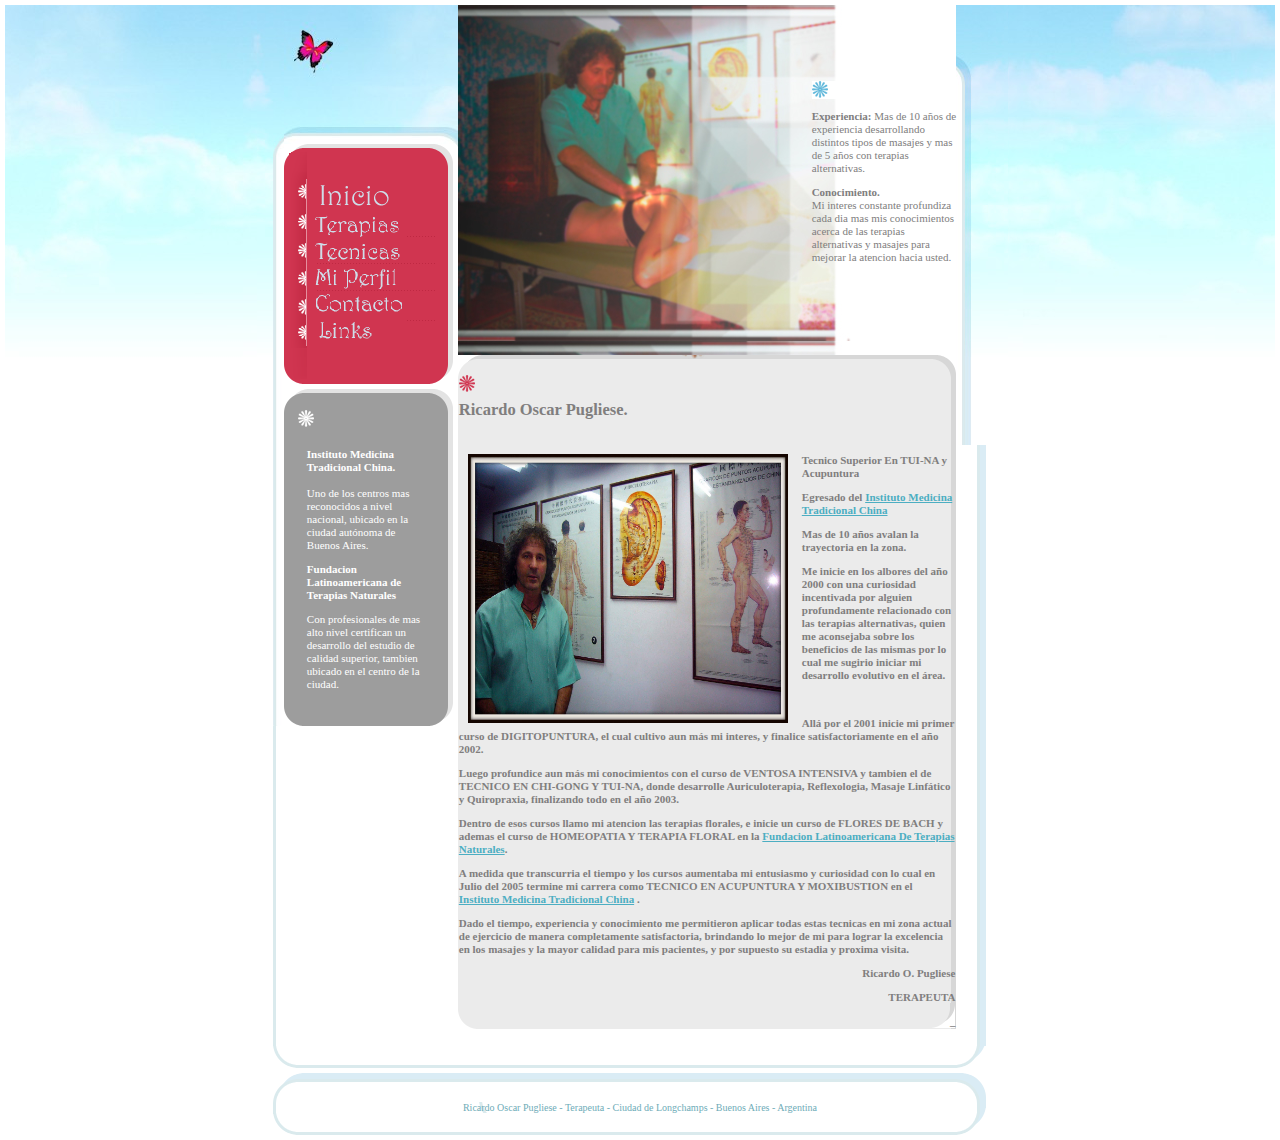
<file: index-3.html>
<!DOCTYPE HTML PUBLIC "-//W3C//DTD HTML 4.01 Transitional//EN">
<html>
<head>

<meta http-equiv="content-type" content="text/html; charset=UTF-8">
	<title>ManosQueAlivian.com.ar</title>
	<link href="style.css" rel="stylesheet" type="text/css">

    <script language="JavaScript" type="text/JavaScript">
<!--
function MM_swapImgRestore() { //v3.0
  var i,x,a=document.MM_sr; for(i=0;a&&i<a.length&&(x=a[i])&&x.oSrc;i++) x.src=x.oSrc;
}

function MM_preloadImages() { //v3.0
  var d=document; if(d.images){ if(!d.MM_p) d.MM_p=new Array();
    var i,j=d.MM_p.length,a=MM_preloadImages.arguments; for(i=0; i<a.length; i++)
    if (a[i].indexOf("#")!=0){ d.MM_p[j]=new Image; d.MM_p[j++].src=a[i];}}
}

function MM_findObj(n, d) { //v4.01
  var p,i,x;  if(!d) d=document; if((p=n.indexOf("?"))>0&&parent.frames.length) {
    d=parent.frames[n.substring(p+1)].document; n=n.substring(0,p);}
  if(!(x=d[n])&&d.all) x=d.all[n]; for (i=0;!x&&i<d.forms.length;i++) x=d.forms[i][n];
  for(i=0;!x&&d.layers&&i<d.layers.length;i++) x=MM_findObj(n,d.layers[i].document);
  if(!x && d.getElementById) x=d.getElementById(n); return x;
}

function MM_swapImage() { //v3.0
  var i,j=0,x,a=MM_swapImage.arguments; document.MM_sr=new Array; for(i=0;i<(a.length-2);i+=3)
   if ((x=MM_findObj(a[i]))!=null){document.MM_sr[j++]=x; if(!x.oSrc) x.oSrc=x.src; x.src=a[i+2];}
}
//-->
</script>
</head>

<body onLoad="MM_preloadImages('images/m1_2.gif')" >

<table cellpadding="0" cellspacing="0" border="0" align="center" width="100%">
  <tr>	 
    <td valign="top" width="50%" style="height:810px; background:URL(images/back_h_s.jpg) no-repeat  right top"></td>
	 <td valign="top" width="766" style="height:810px; ">
	 	<table  border="0" cellspacing="0" cellpadding="0" width="766" style=" background:URL(images/back_h.jpg) no-repeat top">
		  <tr>
			<td valign="top" width="766" height="721" style="background:URL(images/tall_y.gif) ">
				<table  border="0" cellspacing="0" cellpadding="0">
				  <tr>
					<td valign="top" width="29" height="721" style="background:URL(images/left.jpg) no-repeat"></td>
					<td valign="top" width="685" height="721">
						<table  border="0" cellspacing="0" cellpadding="0">
						  <tr>
							<td valign="top" width="174" height="721">
								<table  border="0" cellspacing="0" cellpadding="0">
								  <tr>
									<td valign="top" width="174" height="139" style="background:URL(images/back_h1.jpg) "><img src="images/c_name1.jpg" alt="" vspace="17"></td>
								  </tr>
								  <tr>
									<td valign="top" width="174" height="582">
										<table  border="0" cellspacing="0" cellpadding="0">
										  <tr>
											<td valign="top" width="169" height="582">
												<table  border="0" cellspacing="0" cellpadding="0" style="height:100% ">
												  <tr>
													<td valign="top" width="169" height="240" style="background:URL(images/back_m.gif) ">													  														<div style="margin-left:23px ">
															<br style="line-height:29px ">
													  		<a href="index.html" onMouseOut="MM_swapImgRestore()" onMouseOver="MM_swapImage('r1','','images/m1_2.gif',1)"><img src="images/m1.gif" alt=" " name="r1"  border="0"></a><br>
															<br style="line-height:4px ">
															<a href="index-1.html" onMouseOut="MM_swapImgRestore()" onMouseOver="MM_swapImage('r2','','images/m2_2.gif',1)"><img src="images/m2.gif" alt=" " name="r2"  border="0"></a><br>
															<br style="line-height:4px ">
															<a href="index-2.html" onMouseOut="MM_swapImgRestore()" onMouseOver="MM_swapImage('r3','','images/m3_2.gif',1)"><img src="images/m3.gif" alt=" " name="r3" border="0"></a><br>
															<br style="line-height:4px ">
															<a href="index-3.html" onMouseOut="MM_swapImgRestore()" onMouseOver="MM_swapImage('r4','','images/m4_2.gif',1)"><img src="images/m4.gif" alt=" " name="r4" border="0"></a><br>
															<br style="line-height:4px ">
															<a href="index-4.html" onMouseOut="MM_swapImgRestore()" onMouseOver="MM_swapImage('r5','','images/m5_2.gif',1)"><img src="images/m5.gif" alt=" " name="r5" border="0"></a><br>
															<br style="line-height:5px ">
															<a href="index-5.html" onMouseOut="MM_swapImgRestore()" onMouseOver="MM_swapImage('r6','','images/m6_2.gif',1)"><img src="images/m6.gif" alt=" " name="r6"  border="0"></a><br> 
														</div>
													</td>
												  </tr>
												  <tr>
													<td valign="top" width="169" height="5"></td>
												  </tr>
												  <tr>
													<td valign="top" width="169" style="height:100% ">
														<table  border="0" cellspacing="0" cellpadding="0" style="height:100% ">
														  <tr>
															<td valign="top" width="169" style="background-color:#9D9D9D; height:100% ">
																<table  border="0" cellspacing="0" cellpadding="0" style="width:100%; height:100%; background:URL(images/tall_top.gif) repeat-x top">
																  <tr>
																	<td valign="top" style="width:100%; height:100%; background:URL(images/tall_right.gif) repeat-y top right">
																		<table  border="0" cellspacing="0" cellpadding="0" style="width:100%; height:100%; background:URL(images/left_top.gif) no-repeat top left">
																		  <tr>
																			<td valign="top" style="width:100%; height:100%; background:URL(images/left_bot.gif) no-repeat bottom left">
																				<table  border="0" cellspacing="0" cellpadding="0" style="width:100%; height:100%; background:URL(images/right_top.gif) no-repeat top right">
																				  <tr>
																					<td valign="top" style="width:100%; height:100%; background:URL(images/right_bot.gif) no-repeat bottom right">																						
																						<br style="line-height:21px ">
																					  <img src="images/4_w2.gif" alt="" hspace="14"><br>
																						<br style="line-height:10px ">
																						<div style="margin-left:23px; margin-right:22px " class="white">
																						  <p><strong>Instituto Medicina Tradicional China.</strong><br style="line-height:12px ">
														                <br>
																						Uno de los centros mas reconocidos a nivel nacional, ubicado en la ciudad autónoma de Buenos Aires.</p>
																						</div>																						<div style="margin-left:23px; margin-right:22px " class="white">
																						  <p><strong>Fundacion Latinoamericana de Terapias Naturales</strong> </p>
																						  <p>Con profesionales de mas alto nivel certifican un desarrollo del estudio de calidad superior, tambien ubicado en el centro de la ciudad.</p>
																						</div>
																					</td>
																				  </tr>
																				</table>
																			</td>
																		  </tr>
																		</table>
																	</td>
																  </tr>
																</table>
															</td>
														  </tr>
														</table>
													</td>
												  </tr>
												</table>
											</td>
											<td valign="top" width="5" height="582" style="background:URL(images/back_q.gif) no-repeat top; background-color:#FFFFFF"></td>
										  </tr>
										</table>
									</td>
								  </tr>
								</table>
							</td>
							<td valign="top" width="511" height="721">
								<table  border="0" cellspacing="0" cellpadding="0">
								  <tr>
									<td valign="top" width="511" height="350" style="background:URL(images/header.jpg) ">
										<table  border="0" cellspacing="0" cellpadding="0">
										  <tr>
											<td valign="top" width="356" height="336">&nbsp;</td>
											<td valign="top" width="155" height="336">
												<table  border="0" cellspacing="0" cellpadding="0">
												  <tr>
													<td valign="top" width="155" height="76"></td>
												  </tr>
												  <tr>
													<td valign="top" width="155" height="260">
														<table  border="0" cellspacing="0" cellpadding="0">
														  <tr>
															<td valign="top" width="9" height="260"></td>
															<td valign="top" width="146" height="260">
																<p><img src="images/6_w1.gif" alt=""></p>
																<p><strong>Experiencia: </strong>Mas de 10 años de experiencia desarrollando distintos tipos de masajes y mas de 5 años con terapias alternativas.</p>
																<p><strong>Conocimiento.</strong><br>
														    Mi interes constante profundiza cada dia mas mis conocimientos acerca de las terapias alternativas y masajes para mejorar la atencion hacia usted.</p></td>
														  </tr>
														</table>
													</td>
												  </tr>
												</table>
											</td>
										  </tr>
										</table>
									</td>
								  </tr>
								  <tr>
									<td valign="top" width="511" height="385" style="background-color:#FFFFFF ">
										<table  border="0" cellspacing="0" cellpadding="0" style="height:100% ">
										  <tr>
											<td valign="top" width="521" height="180" style="background-color:#EBEBEB ">
												<table  border="0" cellspacing="0" cellpadding="0" style="width:100%; height:100%; background:URL(images/tall_top2.gif ) repeat-x top ">
														  <tr>
															<td valign="top" style="width:100%; height:100%; background:URL(images/tall_right2.gif ) repeat-y right ">
																<table  border="0" cellspacing="0" cellpadding="0" style="width:100%; height:100%; background:URL(images/left_top2.gif ) no-repeat left top">
																  <tr>
																	<td valign="top"  style="width:100%; height:100%; background:URL(images/left_bot2.gif ) no-repeat left bottom">
																		<table  border="0" cellspacing="1" cellpadding="0" style="width:100%; height:100%; background:URL(images/right_top2.gif ) no-repeat right top">
																		  <tr>
																			<td valign="top"   style="width:100%; height:100%; background:URL(images/right_bot2.gif ) no-repeat right bottom; font-weight: bold;">
																				<h2><br style="line-height:13px ">
																				  <br style="line-height:6px ">
																				<img src="images/4_w3.gif" alt=""><br>
																				<br style="line-height:11px ">
																				<strong>Ricardo Oscar Pugliese.</strong></h2>
																				<p>&nbsp;</p>
																				<p><img src="images/si2_ar.jpg" alt="" width="320" height="269" align="left" style="margin-left:9px; margin-right:14px ">Tecnico Superior En TUI-NA y Acupuntura</p>
<p>Egresado del <a href="http://www.facebook.com/pages/Instituto-de-la-Medicina-Tradicional-China/202419556459729" class="blue">Instituto Medicina Tradicional China</a></p>
																			  <p>  Mas de 10 años avalan la trayectoria en la zona.</p>
																			  <p>Me inicie en los albores del año 2000 con una curiosidad incentivada por alguien profundamente relacionado con las terapias alternativas, quien me aconsejaba sobre los beneficios de las mismas por lo cual me sugirio iniciar mi desarrollo evolutivo en el área. </p>
																			  <p>&nbsp;</p>
																			  <p>Allá por el 2001 inicie mi primer curso de DIGITOPUNTURA, el cual cultivo aun más mi interes, y finalice satisfactoriamente en el año 2002.</p>
																			  <p>Luego profundice aun más mi conocimientos con el curso de VENTOSA INTENSIVA y tambien  el de TECNICO EN CHI-GONG Y TUI-NA, donde desarrolle Auriculoterapia, Reflexologia, Masaje Linfático y Quiropraxia, finalizando todo en el año 2003.</p>
																			  <p>Dentro de esos cursos llamo mi atencion las terapias florales, e inicie un curso de FLORES DE BACH y ademas el curso de HOMEOPATIA Y TERAPIA FLORAL en la <a href="http://www.fultena.com.ar/" class="blue">Fundacion Latinoamericana De Terapias Naturales</a>.</p>
																			  <p>A medida que transcurria el tiempo y los cursos aumentaba mi entusiasmo y curiosidad con lo cual en Julio del 2005 termine mi carrera como TECNICO EN ACUPUNTURA Y MOXIBUSTION en el <a href="http://www.facebook.com/pages/Instituto-de-la-Medicina-Tradicional-China/202419556459729" class="blue">Instituto Medicina Tradicional China</a> .</p>
																			  <p>Dado el tiempo, experiencia y conocimiento me permitieron aplicar todas estas tecnicas en mi zona actual de ejercicio de manera completamente satisfactoria, brindando lo mejor de mi para lograr la excelencia en los masajes y la mayor calidad para mis pacientes, y por supuesto su estadia y proxima visita.</p>
																			  <p align="right">Ricardo O. Pugliese </p>
																				<p align="right">TERAPEUTA<br style="line-height:10px ">
																			  </p>
<p align="right">_</p></td>
																		  </tr>
																		</table>
																	</td>
																  </tr>
																</table>
															</td>
														  </tr>
														</table>
											</td>
										  </tr>
										  <tr>
											<td valign="top" width="521" height="4"></td>
										  </tr>
										  <tr>
											<td width="521" height="201" valign="top"  style="height:100% ">&nbsp;</td>
										  </tr>
										</table>
									</td>
								  </tr>
								</table>
							</td>
						  </tr>
						</table>
					</td>
					<td valign="top" width="72" style="background:URL(images/right.jpg) no-repeat; height:100%">
						<table  border="0" cellspacing="0" cellpadding="0" style=" height:100%">
						  <tr>
							<td valign="top" width="52"  style="background:URL(images/q1.gif) no-repeat bottom; height:100%"></td>
						  </tr>
						</table>
					</td>
				  </tr>
				</table>
			</td>
		  </tr>
		  <tr>
			<td valign="top" width="766" height="89" style="background:URL(images/footer.gif) no-repeat" align="center" class="pol1">
				<br style="line-height:55px ">
				<span class="pol1" style="background:URL(images/footer.gif) no-repeat">Ricardo Oscar Pugliese - Terapeuta - Ciudad de Longchamps - Buenos Aires - Argentina</span></td>
		  </tr>
		</table>
	 </td>
	 <td valign="top" width="50%"  style="height:810px; background:URL(images/back_h_s.jpg) no-repeat left top"></td>
  </tr>
</table>	
</body> 
</html>
</file>
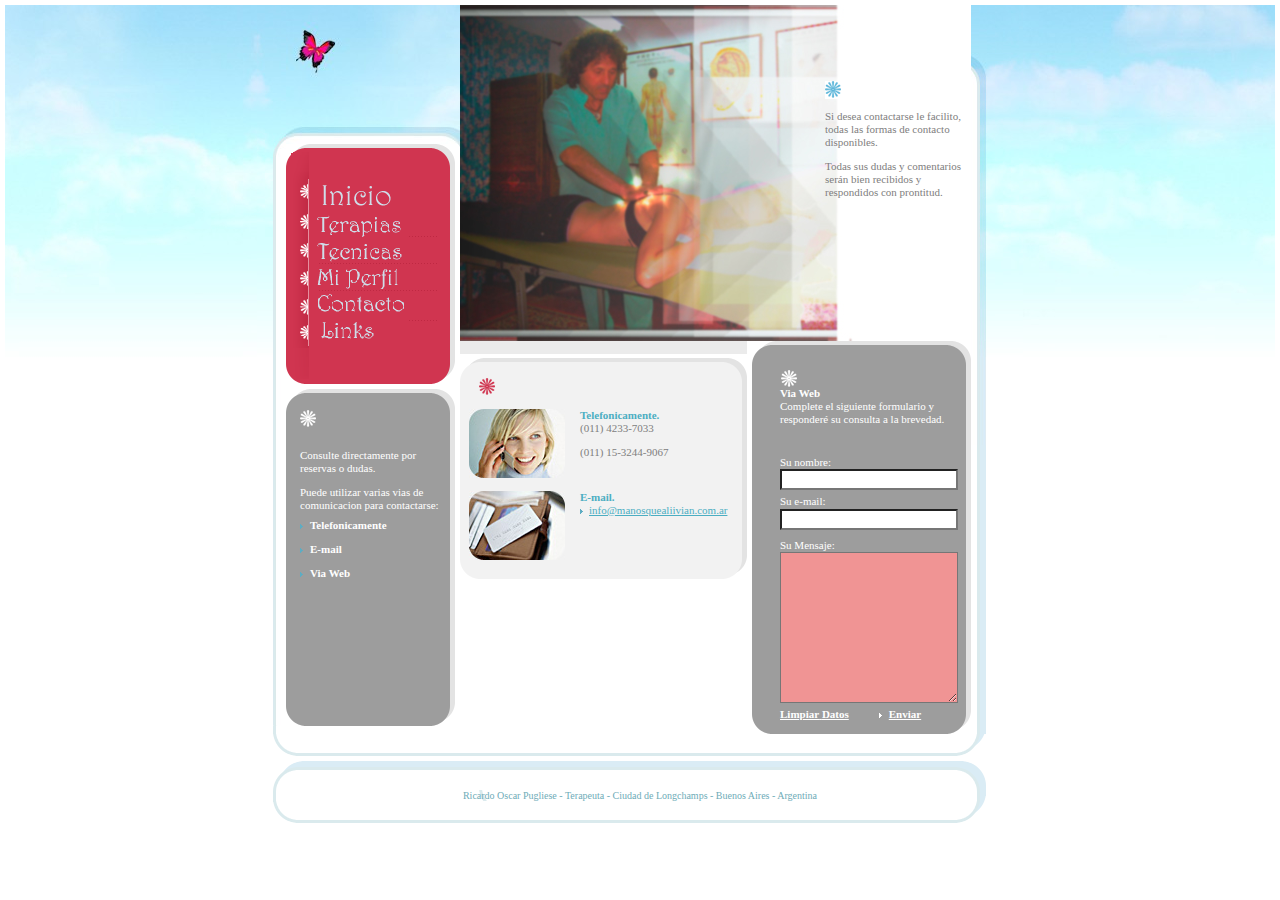
<file: index-4.html>
<!DOCTYPE HTML PUBLIC "-//W3C//DTD HTML 4.01 Transitional//EN">
<html>
<head>

<meta http-equiv="content-type" content="text/html; charset=UTF-8">
	<title>ManosQueAlivian.com.ar</title>
	<link href="style.css" rel="stylesheet" type="text/css">

    <script language="JavaScript" type="text/JavaScript">
<!--
function MM_swapImgRestore() { //v3.0
  var i,x,a=document.MM_sr; for(i=0;a&&i<a.length&&(x=a[i])&&x.oSrc;i++) x.src=x.oSrc;
}

function MM_preloadImages() { //v3.0
  var d=document; if(d.images){ if(!d.MM_p) d.MM_p=new Array();
    var i,j=d.MM_p.length,a=MM_preloadImages.arguments; for(i=0; i<a.length; i++)
    if (a[i].indexOf("#")!=0){ d.MM_p[j]=new Image; d.MM_p[j++].src=a[i];}}
}

function MM_findObj(n, d) { //v4.01
  var p,i,x;  if(!d) d=document; if((p=n.indexOf("?"))>0&&parent.frames.length) {
    d=parent.frames[n.substring(p+1)].document; n=n.substring(0,p);}
  if(!(x=d[n])&&d.all) x=d.all[n]; for (i=0;!x&&i<d.forms.length;i++) x=d.forms[i][n];
  for(i=0;!x&&d.layers&&i<d.layers.length;i++) x=MM_findObj(n,d.layers[i].document);
  if(!x && d.getElementById) x=d.getElementById(n); return x;
}

function MM_swapImage() { //v3.0
  var i,j=0,x,a=MM_swapImage.arguments; document.MM_sr=new Array; for(i=0;i<(a.length-2);i+=3)
   if ((x=MM_findObj(a[i]))!=null){document.MM_sr[j++]=x; if(!x.oSrc) x.oSrc=x.src; x.src=a[i+2];}
}
//-->
</script>
</head>

<body onLoad="MM_preloadImages('images/m1_2.gif')" >

<table cellpadding="0" cellspacing="0" border="0" align="center" width="100%">
  <tr>	 
    <td valign="top" width="50%" style="height:810px; background:URL(images/back_h_s.jpg) no-repeat  right top"></td>
	 <td valign="top" width="766" style="height:810px; ">
	 	<table  border="0" cellspacing="0" cellpadding="0" width="766" style=" background:URL(images/back_h.jpg) no-repeat top">
		  <tr>
			<td valign="top" width="766" height="721" style="background:URL(images/tall_y.gif) ">
				<table  border="0" cellspacing="0" cellpadding="0">
				  <tr>
					<td valign="top" width="29" height="721" style="background:URL(images/left.jpg) no-repeat"></td>
					<td valign="top" width="685" height="721">
						<table  border="0" cellspacing="0" cellpadding="0">
						  <tr>
							<td valign="top" width="174" height="721">
								<table  border="0" cellspacing="0" cellpadding="0">
								  <tr>
									<td valign="top" width="174" height="139" style="background:URL(images/back_h1.jpg) "><img src="images/c_name1.jpg" alt="" vspace="17"></td>
								  </tr>
								  <tr>
									<td valign="top" width="174" height="582">
										<table  border="0" cellspacing="0" cellpadding="0">
										  <tr>
											<td valign="top" width="169" height="582">
												<table  border="0" cellspacing="0" cellpadding="0" style="height:100% ">
												  <tr>
													<td valign="top" width="169" height="240" style="background:URL(images/back_m.gif) ">													  														<div style="margin-left:23px ">
															<br style="line-height:29px ">
													  		<a href="index.html" onMouseOut="MM_swapImgRestore()" onMouseOver="MM_swapImage('r1','','images/m1_2.gif',1)"><img src="images/m1.gif" alt=" " name="r1"  border="0"></a><br>
															<br style="line-height:4px ">
															<a href="index-1.html" onMouseOut="MM_swapImgRestore()" onMouseOver="MM_swapImage('r2','','images/m2_2.gif',1)"><img src="images/m2.gif" alt=" " name="r2"  border="0"></a><br>
															<br style="line-height:4px ">
															<a href="index-2.html" onMouseOut="MM_swapImgRestore()" onMouseOver="MM_swapImage('r3','','images/m3_2.gif',1)"><img src="images/m3.gif" alt=" " name="r3" border="0"></a><br>
															<br style="line-height:4px ">
															<a href="index-3.html" onMouseOut="MM_swapImgRestore()" onMouseOver="MM_swapImage('r4','','images/m4_2.gif',1)"><img src="images/m4.gif" alt=" " name="r4" border="0"></a><br>
															<br style="line-height:4px ">
															<a href="index-4.html" onMouseOut="MM_swapImgRestore()" onMouseOver="MM_swapImage('r5','','images/m5_2.gif',1)"><img src="images/m5.gif" alt=" " name="r5" border="0"></a><br>
															<br style="line-height:5px ">
															<a href="index-5.html" onMouseOut="MM_swapImgRestore()" onMouseOver="MM_swapImage('r6','','images/m6_2.gif',1)"><img src="images/m6.gif" alt=" " name="r6"  border="0"></a><br> 
														</div>
													</td>
												  </tr>
												  <tr>
													<td valign="top" width="169" height="5"></td>
												  </tr>
												  <tr>
													<td valign="top" width="169" style="height:100% ">
														<table  border="0" cellspacing="0" cellpadding="0" style="height:100% ">
														  <tr>
															<td valign="top" width="169" style="background-color:#9D9D9D; height:100% ">
																<table  border="0" cellspacing="0" cellpadding="0" style="width:100%; height:100%; background:URL(images/tall_top.gif) repeat-x top">
																  <tr>
																	<td valign="top" style="width:100%; height:100%; background:URL(images/tall_right.gif) repeat-y top right">
																		<table  border="0" cellspacing="0" cellpadding="0" style="width:100%; height:100%; background:URL(images/left_top.gif) no-repeat top left">
																		  <tr>
																			<td valign="top" style="width:100%; height:100%; background:URL(images/left_bot.gif) no-repeat bottom left">
																				<table  border="0" cellspacing="0" cellpadding="0" style="width:100%; height:100%; background:URL(images/right_top.gif) no-repeat top right">
																				  <tr>
																					<td valign="top" style="width:100%; height:100%; background:URL(images/right_bot.gif) no-repeat bottom right">			
																					<table  border="0" cellspacing="0" cellpadding="0">
																					  <tr>
																						<td valign="top" width="14" height="274"></td>
																						<td valign="top" width="141" height="274" class="white">
																						  <br style="line-height:21px ">
																							<img src="images/6_w2.gif" alt="" ><br>
																						  <br style="line-height:9px ">
																						  <br>
Consulte directamente por reservas o dudas.
                                                                                        <p>Puede utilizar varias vias de comunicacion para contactarse:<br>
                                                                                              <br style="line-height:7px ">
                                                                                              <img src="images/pointer_bl.gif" alt="" style="margin-right:7px "><strong>Telefonicamente</strong></p>
                                                                                            <p><strong><img src="images/pointer_bl.gif" alt="" style="margin-right:7px ">E-mail </strong></p>
                                                                                            <p><strong><img src="images/pointer_bl.gif" alt="" style="margin-right:7px ">Via Web</strong></p>
                                                                                            <p><br>
                                                                                        </p></td>
																					  </tr>
																					</table>																			
																																										
																						
																					</td>
																				  </tr>
																				</table>
																			</td>
																		  </tr>
																		</table>
																	</td>
																  </tr>
																</table>
															</td>
														  </tr>
														</table>
													</td>
												  </tr>
												</table>
											</td>
											<td valign="top" width="5" height="582" style="background:URL(images/back_q.gif) no-repeat top; background-color:#FFFFFF"></td>
										  </tr>
										</table>
									</td>
								  </tr>
								</table>
							</td>
							<td valign="top" width="511" height="721">
								<table  border="0" cellspacing="0" cellpadding="0">
								  <tr>
									<td valign="top" width="511" height="336" style="background:URL(images/header.jpg) ">
										<table  border="0" cellspacing="0" cellpadding="0">
										  <tr>
											<td valign="top" width="356" height="336">&nbsp;</td>
											<td valign="top" width="155" height="336">
												<table  border="0" cellspacing="0" cellpadding="0">
												  <tr>
													<td valign="top" width="155" height="76"></td>
												  </tr>
												  <tr>
													<td valign="top" width="155" height="260">
														<table  border="0" cellspacing="0" cellpadding="0">
														  <tr>
															<td valign="top" width="9" height="260"></td>
															<td valign="top" width="146" height="260">
															  <p><img src="images/6_w1.gif" alt=""></p>
															  <p>Si desea contactarse le facilito, todas las formas de contacto disponibles.<br>
															  </p>
															  <p>Todas sus dudas y comentarios serán bien recibidos y respondidos con prontitud.<br style="line-height:7px ">
															    <br>
													        </p></td>
														  </tr>
														</table>
													</td>
												  </tr>
												</table>
											</td>
										  </tr>
										</table>
									</td>
								  </tr>
								  <tr>
									<td valign="top" width="511" height="385" style="background-color:#FFFFFF ">
										<table  border="0" cellspacing="0" cellpadding="0">
										  <tr>
											<td valign="top" width="287" height="385">
												<table  border="0" cellspacing="0" cellpadding="0">
												  <tr>
													<td valign="top" width="287" height="0" style="background-color:#EBEBEB ">&nbsp;</td>
												  </tr>
												  <tr>
													<td valign="top" width="287" height="4"></td>
												  </tr>
												  <tr>
													<td valign="top" width="287" height="221" style="background-color:#F2F2F2 ">
														<table  border="0" cellspacing="0" cellpadding="0" style="width:100%; height:100%; background:URL(images/tall_top3.gif ) repeat-x top ">
														  <tr>
															<td valign="top" style="width:100%; height:100%; background:URL(images/tall_right3.gif ) repeat-y right ">
																<table  border="0" cellspacing="0" cellpadding="0" style="width:100%; height:100%; background:URL(images/left_top3.gif ) no-repeat left top">
																  <tr>
																	<td valign="top"  style="width:100%; height:100%; background:URL(images/left_bot3.gif ) no-repeat left bottom">
																		<table  border="0" cellspacing="0" cellpadding="0" style="width:100%; height:100%; background:URL(images/right_top3.gif ) no-repeat right top">
																		  <tr>
																			<td valign="top"   style="width:100%; height:100%; background:URL(images/right_bot3.gif ) no-repeat right bottom">
																				<p><br style="line-height:19px ">
																				<img src="images/6_w4.gif" alt="" hspace="19"><br>
																				<br style="line-height:14px ">
																				<img src="images/6_p2.jpg" alt="" align="left" style="margin-left:9px; margin-right:15px ">
																				<strong class="blue">Telefonicamente.</strong><br>
																			  (011) 4233-7033</p>
																				<p>(011) 15-3244-9067<br>
  <br style="line-height:5px ">
  <br>
																				  
																				  <br style="line-height:14px ">
																				  <img src="images/6_p3.jpg" alt="" align="left" style="margin-left:9px; margin-right:15px ">
																				  <strong class="blue">E-mail.</strong><br>
																		      <a href="mailto:info@manosquealivian.com.ar" class="blue"><img src="images/pointer_bl.gif" alt="" style="margin-right:6px ">info@manosquealiivian.com.ar</a></p>
																				<p><br>
																				  <br style="line-height:5px ">
																				  <br>
																		    </p></td>
																		  </tr>
																		</table>
																	</td>
																  </tr>
																</table>
															</td>
														  </tr>
														</table>
													</td>
												  </tr>
												</table>
											</td>
											<td valign="top" width="5" height="385"></td>
											<td valign="top" width="219" height="385" style="background-color:#9D9D9D; " class="white">
												<table  border="0" cellspacing="0" cellpadding="0" style="width:100%; height:100%; background:URL(images/tall_top.gif) repeat-x top">
																  <tr>
																	<td valign="top" style="width:100%; height:100%; background:URL(images/tall_right.gif) repeat-y top right">
																		<table  border="0" cellspacing="0" cellpadding="0" style="width:100%; height:100%; background:URL(images/left_top.gif) no-repeat top left">
																		  <tr>
																			<td valign="top" style="width:100%; height:100%; background:URL(images/left_bot.gif) no-repeat bottom left">
																				<table  border="0" cellspacing="0" cellpadding="0" style="width:100%; height:100%; background:URL(images/right_top.gif) no-repeat top right">
																				  <tr>
																					<td valign="top" style="width:100%; height:100%; background:URL(images/right_bot.gif) no-repeat bottom right">																					
																					<table  border="0" cellspacing="0" cellpadding="0">
																					  <tr>
																						<td valign="top" width="18" height="371"></td>
																						<td valign="top" width="183" height="371" class="white">
																						<form action="" enctype="multipart/form-data" id="form">
																							<table  border="0" cellspacing="0" cellpadding="0">
																							  <tr>
																								<td valign="top" width="183" height="105" class="white">
																									<br style="line-height:19px ">
																									<img src="images/6_w5.gif" alt=""><br>
																									<strong>Via Web</strong><br style="line-height:12px ">
																									Complete el siguiente formulario y responderé su consulta  a la brevedad.
																								</td>
																							  </tr>
																							   <tr>
																								<td valign="top" width="183" height="11" class="white">Su nombre:</td>
																							  </tr>
																							   <tr>
																								<td valign="top" width="183" height="26"><input name="" type="text" class="input"></td>
																							  </tr>
																							  <tr>
																								<td valign="top" width="183" height="14" class="white">Su e-mail:</td>
																							  </tr>
																							   <tr>
																								<td valign="top" width="183" height="30" class="white"><input name="" type="text" class="input"></td>
																							  </tr>
																							   <tr>
																								<td valign="top" width="183" height="185" class="white">
																									Su Mensaje:<br>
																									<textarea name="" class="textarea" rows="0" cols="0"></textarea><br>
																									<br style="line-height:5px ">																									
																									<a href="#" class="white" onClick="document.getElementById('form').reset()"><strong>Limpiar</strong> <strong>Datos</strong></a><img src="images/pointer_w.gif" alt="" style="margin-left:30px; margin-right:7px "><a href="#" class="white" onClick="document.getElementById('form').submit()"><strong>Enviar</strong></a>
																								</td>
																							  </tr>
																							</table>
																							</form>
																						</td>
																					  </tr>
																					</table>
																					</td>
																				  </tr>
																				</table>
																			</td>
																		  </tr>
																		</table>
																	</td>
																  </tr>
																</table>
											</td>
										  </tr>
										</table>
									</td>
								  </tr>
								</table>
							</td>
						  </tr>
						</table>
					</td>
					<td valign="top" width="52" style="background:URL(images/right.jpg) no-repeat; height:100%">
						<table  border="0" cellspacing="0" cellpadding="0" style=" height:100%">
						  <tr>
							<td valign="top" width="52"  style="background:URL(images/q1.gif) no-repeat bottom; height:100%"></td>
						  </tr>
						</table>
					</td>
				  </tr>
				</table>
			</td>
		  </tr>
		  <tr>
			<td valign="top" width="766" height="89" style="background:URL(images/footer.gif) no-repeat" align="center" class="pol1">
				<br style="line-height:55px ">
				<span class="pol1" style="background:URL(images/footer.gif) no-repeat">Ricardo Oscar Pugliese - Terapeuta - Ciudad de Longchamps - Buenos Aires - Argentina</span></td>
		  </tr>
		</table>
	 </td>
	 <td valign="top" width="50%"  style="height:810px; background:URL(images/back_h_s.jpg) no-repeat left top"></td>
  </tr>
</table>	
</body> 
</html>
</file>
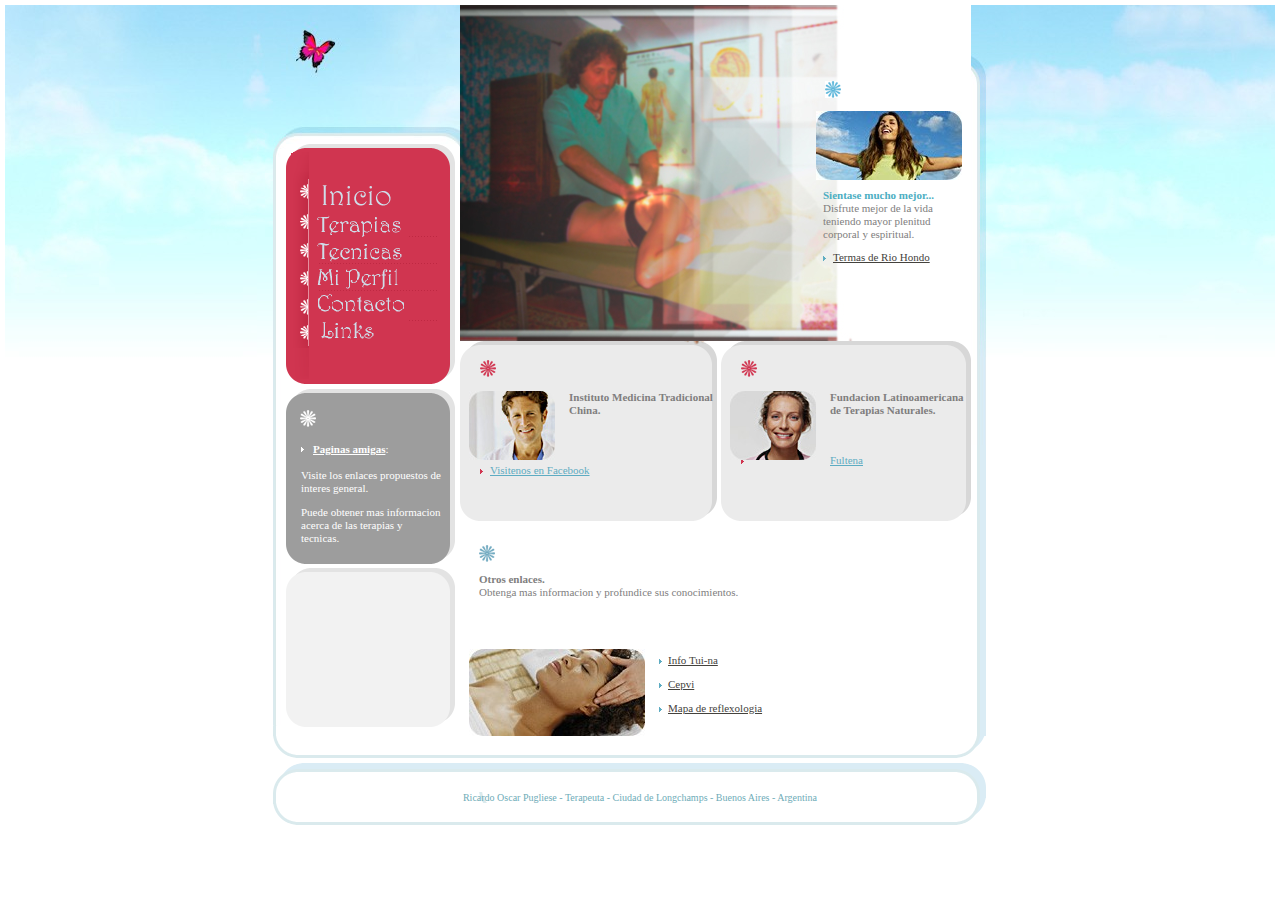
<file: index-5.html>
<!DOCTYPE HTML PUBLIC "-//W3C//DTD HTML 4.01 Transitional//EN">
<html>
<head>

<meta http-equiv="content-type" content="text/html; charset=UTF-8">
	<title>ManosQueAlivian.com.ar</title>
	<link href="style.css" rel="stylesheet" type="text/css">

    <script language="JavaScript" type="text/JavaScript">
<!--
function MM_swapImgRestore() { //v3.0
  var i,x,a=document.MM_sr; for(i=0;a&&i<a.length&&(x=a[i])&&x.oSrc;i++) x.src=x.oSrc;
}

function MM_preloadImages() { //v3.0
  var d=document; if(d.images){ if(!d.MM_p) d.MM_p=new Array();
    var i,j=d.MM_p.length,a=MM_preloadImages.arguments; for(i=0; i<a.length; i++)
    if (a[i].indexOf("#")!=0){ d.MM_p[j]=new Image; d.MM_p[j++].src=a[i];}}
}

function MM_findObj(n, d) { //v4.01
  var p,i,x;  if(!d) d=document; if((p=n.indexOf("?"))>0&&parent.frames.length) {
    d=parent.frames[n.substring(p+1)].document; n=n.substring(0,p);}
  if(!(x=d[n])&&d.all) x=d.all[n]; for (i=0;!x&&i<d.forms.length;i++) x=d.forms[i][n];
  for(i=0;!x&&d.layers&&i<d.layers.length;i++) x=MM_findObj(n,d.layers[i].document);
  if(!x && d.getElementById) x=d.getElementById(n); return x;
}

function MM_swapImage() { //v3.0
  var i,j=0,x,a=MM_swapImage.arguments; document.MM_sr=new Array; for(i=0;i<(a.length-2);i+=3)
   if ((x=MM_findObj(a[i]))!=null){document.MM_sr[j++]=x; if(!x.oSrc) x.oSrc=x.src; x.src=a[i+2];}
}
//-->
</script>
</head>

<body onLoad="MM_preloadImages('images/m1_2.gif')" >

<table cellpadding="0" cellspacing="0" border="0" align="center" width="100%">
  <tr>	 
    <td valign="top" width="50%" style="height:810px; background:URL(images/back_h_s.jpg) no-repeat  right top"></td>
	 <td valign="top" width="766" style="height:810px; ">
	 	<table  border="0" cellspacing="0" cellpadding="0" width="766" style=" background:URL(images/back_h.jpg) no-repeat top">
		  <tr>
			<td valign="top" width="766" height="721" style="background:URL(images/tall_y.gif) ">
				<table  border="0" cellspacing="0" cellpadding="0">
				  <tr>
					<td valign="top" width="29" height="721" style="background:URL(images/left.jpg) no-repeat"></td>
					<td valign="top" width="685" height="721">
						<table  border="0" cellspacing="0" cellpadding="0">
						  <tr>
							<td valign="top" width="174" height="721">
								<table  border="0" cellspacing="0" cellpadding="0">
								  <tr>
									<td valign="top" width="174" height="139" style="background:URL(images/back_h1.jpg) "><img src="images/c_name1.jpg" alt="" vspace="17"></td>
								  </tr>
								  <tr>
									<td valign="top" width="174" height="582">
										<table  border="0" cellspacing="0" cellpadding="0">
										  <tr>
											<td valign="top" width="169" height="582">
												<table  border="0" cellspacing="0" cellpadding="0">
												  <tr>
													<td valign="top" width="169" height="240" style="background:URL(images/back_m.gif) ">													  														<div style="margin-left:23px ">
															<br style="line-height:29px ">
													  		<a href="index.html" onMouseOut="MM_swapImgRestore()" onMouseOver="MM_swapImage('r1','','images/m1_2.gif',1)"><img src="images/m1.gif" alt=" " name="r1"  border="0"></a><br>
															<br style="line-height:4px ">
															<a href="index-1.html" onMouseOut="MM_swapImgRestore()" onMouseOver="MM_swapImage('r2','','images/m2_2.gif',1)"><img src="images/m2.gif" alt=" " name="r2"  border="0"></a><br>
															<br style="line-height:4px ">
															<a href="index-2.html" onMouseOut="MM_swapImgRestore()" onMouseOver="MM_swapImage('r3','','images/m3_2.gif',1)"><img src="images/m3.gif" alt=" " name="r3" border="0"></a><br>
															<br style="line-height:4px ">
															<a href="index-3.html" onMouseOut="MM_swapImgRestore()" onMouseOver="MM_swapImage('r4','','images/m4_2.gif',1)"><img src="images/m4.gif" alt=" " name="r4" border="0"></a><br>
															<br style="line-height:4px ">
															<a href="index-4.html" onMouseOut="MM_swapImgRestore()" onMouseOver="MM_swapImage('r5','','images/m5_2.gif',1)"><img src="images/m5.gif" alt=" " name="r5" border="0"></a><br>
															<br style="line-height:5px ">
															<a href="index-5.html" onMouseOut="MM_swapImgRestore()" onMouseOver="MM_swapImage('r6','','images/m6_2.gif',1)"><img src="images/m6.gif" alt=" " name="r6"  border="0"></a><br> 
														</div>
													</td>
												  </tr>
												  <tr>
													<td valign="top" width="169" height="5"></td>
												  </tr>
												  <tr>
													<td valign="top" width="169" height="337">
														<table  border="0" cellspacing="0" cellpadding="0">
														  <tr>
															<td valign="top" width="169" height="175" style="background-color:#9D9D9D ">
																<table  border="0" cellspacing="0" cellpadding="0" style="width:100%; height:100%; background:URL(images/tall_top.gif) repeat-x top">
																  <tr>
																	<td valign="top" style="width:100%; height:100%; background:URL(images/tall_right.gif) repeat-y top right">
																		<table  border="0" cellspacing="0" cellpadding="0" style="width:100%; height:100%; background:URL(images/left_top.gif) no-repeat top left">
																		  <tr>
																			<td valign="top" style="width:100%; height:100%; background:URL(images/left_bot.gif) no-repeat bottom left">
																				<table  border="0" cellspacing="0" cellpadding="0" style="width:100%; height:100%; background:URL(images/right_top.gif) no-repeat top right">
																				  <tr>
																					<td valign="top" style="width:100%; height:100%; background:URL(images/right_bot.gif) no-repeat bottom right">
																						<br style="line-height:21px ">	
																						<img src="images/5_w2.gif" alt="" hspace="14" ><br>
																						<br style="line-height:11px ">	
																						<table  border="0" cellspacing="0" cellpadding="0">
																						  <tr>
																							<td valign="top" width="15" height="66"></td>
																							<td valign="top" width="140" height="66" class="white">
																								<ul class="ul6">
																									<li><a href="#">Paginas amigas</a><a href="#"></a>:</li>
																								</ul>
																							<p>Visite los enlaces propuestos de interes general.</p>
																							<p>Puede obtener mas informacion acerca de las terapias y tecnicas.</p></td>
																						  </tr>
																						</table>
																					</td>
																				  </tr>
																				</table>
																			</td>
																		  </tr>
																		</table>
																	</td>
																  </tr>
																</table>
															</td>
														  </tr>
														  	<tr>
															<td valign="top" width="169" height="4"></td>
														  </tr>
														  <tr>
															<td valign="top" width="169" height="159" style="background-color:#F2F2F2 ">
																<table  border="0" cellspacing="0" cellpadding="0" style="width:100%; height:100%; background:URL(images/tall_top3.gif ) repeat-x top ">
														  <tr>
															<td valign="top" style="width:100%; height:100%; background:URL(images/tall_right3.gif ) repeat-y right ">
																<table  border="0" cellspacing="0" cellpadding="0" style="width:100%; height:100%; background:URL(images/left_top3.gif ) no-repeat left top">
																  <tr>
																	<td valign="top"  style="width:100%; height:100%; background:URL(images/left_bot3.gif ) no-repeat left bottom">
																		<table  border="0" cellspacing="0" cellpadding="0" style="width:100%; height:100%; background:URL(images/right_top3.gif ) no-repeat right top">
																		  <tr>
																			<td valign="top"   style="width:100%; height:100%; background:URL(images/right_bot3.gif ) no-repeat right bottom">
																				<table  border="0" cellspacing="0" cellpadding="0">
																				  <tr>
																					<td valign="top" width="14" height="150"></td>
																					<td valign="top" width="138" height="150">
																						<br style="line-height:21px ">
																						<br>
																						<br style="line-height:11px "></td>
																				  </tr>
																				</table>
																			</td>
																		  </tr>
																		</table>
																	</td>
																  </tr>
																</table>
															</td>
														  </tr>
														</table>
															</td>
														  </tr>
														</table>
														
													</td>
												  </tr>
												</table>
											</td>
											<td valign="top" width="5" height="582" style="background:URL(images/back_q.gif) no-repeat top; background-color:#FFFFFF"></td>
										  </tr>
										</table>
									</td>
								  </tr>
								</table>
							</td>
							<td valign="top" width="511" height="721">
								<table  border="0" cellspacing="0" cellpadding="0">
								  <tr>
									<td valign="top" width="511" height="336" style="background:URL(images/header.jpg) ">
										<table  border="0" cellspacing="0" cellpadding="0">
										  <tr>
											<td valign="top" width="356" height="336">&nbsp;</td>
											<td valign="top" width="155" height="336">
												<table  border="0" cellspacing="0" cellpadding="0">
												  <tr>
													<td valign="top" width="155" height="76"></td>
												  </tr>
												  <tr>
													<td valign="top" width="155" height="260">
														<img src="images/5_w1.gif" alt="" hspace="9"><br>
														<br style="line-height:13px ">
														<img src="images/5_p1.jpg" alt=""><br>
														<br style="line-height:9px ">
														<table  border="0" cellspacing="0" cellpadding="0">
														  <tr>
															<td valign="top" width="7" height="132"></td>
															<td valign="top" width="142" height="132">
																<strong class="blue">Sientase mucho mejor...</strong><br>
Disfrute mejor de la vida teniendo mayor plenitud corporal y espiritual.<br>
<br style="line-height:5px ">
<br style="line-height:5px ">
<img src="images/pointer_bl.gif" alt="" style="margin-right:7px "><span class="blue"><a href="http://www.termasderiohondo.com/" target="_blank" class="black">Termas de Rio Hondo</a></span></td>
														  </tr>
														</table>
													</td>
												  </tr>
												</table>
											</td>
										  </tr>
										</table>
									</td>
								  </tr>
								  <tr>
									<td valign="top" width="511" height="385" style="background-color:#FFFFFF ">
										<table  border="0" cellspacing="0" cellpadding="0">
										  <tr>
											<td valign="top" width="511" height="180">
												<table  border="0" cellspacing="0" cellpadding="0">
												  <tr>
													<td valign="top" width="257" height="180" style="background-color:#EBEBEB ">
														<table  border="0" cellspacing="0" cellpadding="0" style="width:100%; height:100%; background:URL(images/tall_top2.gif ) repeat-x top ">
														  <tr>
															<td valign="top" style="width:100%; height:100%; background:URL(images/tall_right2.gif ) repeat-y right ">
																<table  border="0" cellspacing="0" cellpadding="0" style="width:100%; height:100%; background:URL(images/left_top2.gif ) no-repeat left top">
																  <tr>
																	<td valign="top"  style="width:100%; height:100%; background:URL(images/left_bot2.gif ) no-repeat left bottom">
																		<table  border="0" cellspacing="0" cellpadding="0" style="width:100%; height:100%; background:URL(images/3_right_top.gif ) no-repeat right top">
																		  <tr>
																			<td valign="top"   style="width:100%; height:100%; background:URL(images/right_bot2.gif ) no-repeat right bottom">
																				<p><br style="line-height:19px ">
																				  <img src="images/5_w4.gif" alt="" hspace="20"><br>
																				  <br style="line-height:14px ">
																				  <img src="images/5_p2.jpg" alt="" style="margin-left:9px; margin-right:14px " align="left">
																			  <strong>Instituto Medicina Tradicional China.</strong></p>
																				<p><br>
																				  <br style="line-height:10px ">
																			  </p>
																				<ul class="ul5" style="margin-left:20px ">
																		      <li><a href="http://www.facebook.com/pages/Instituto-de-la-Medicina-Tradicional-China/202419556459729">Visitenos en Facebook</a></li>
																				</ul>
																			</td>
																		  </tr>
																		</table>
																	</td>
																  </tr>
																</table>
															</td>
														  </tr>
														</table>
													</td>
													<td valign="top" width="4" height="180"></td>
													<td valign="top" width="250" height="180" style="background-color:#EBEBEB ">
														<table  border="0" cellspacing="0" cellpadding="0" style="width:100%; height:100%; background:URL(images/tall_top2.gif ) repeat-x top ">
														  <tr>
															<td valign="top" style="width:100%; height:100%; background:URL(images/tall_right2.gif ) repeat-y right ">
																<table  border="0" cellspacing="0" cellpadding="0" style="width:100%; height:100%; background:URL(images/left_top2.gif ) no-repeat left top">
																  <tr>
																	<td valign="top"  style="width:100%; height:100%; background:URL(images/left_bot2.gif ) no-repeat left bottom">
																		<table  border="0" cellspacing="0" cellpadding="0" style="width:100%; height:100%; background:URL(images/right_top2.gif ) no-repeat right top">
																		  <tr>
																			<td valign="top"   style="width:100%; height:100%; background:URL(images/right_bot2.gif ) no-repeat right bottom">
																				<p><br style="line-height:19px ">
																				  <img src="images/5_w5.gif" alt="" hspace="20"><br>
																				  <br style="line-height:14px ">
																				  <img src="images/5_p3.jpg" alt="" style="margin-left:9px; margin-right:14px " align="left">
																				  <strong>Fundacion Latinoamericana de Terapias Naturales.</strong> <br>
																			  </p>
																			  <p>&nbsp;</p>
																				<ul class="ul5" style="margin-left:20px ">
																          <li><a href="http://www.clubdesalud.com/fulltena.htm">Fultena</a></li>
																				</ul>
																			</td>
																		  </tr>
																		</table>
																	</td>
																  </tr>
																</table>
															</td>
														  </tr>
														</table>
													</td>
												  </tr>
												</table>
											</td>
										  </tr>
										  <tr>
											<td valign="top" width="511" height="206">
												<table  border="0" cellspacing="0" cellpadding="0">
												  <tr>
													<td valign="top" width="19" height="117"></td>
													<td valign="top" width="486" height="117">
														<br style="line-height:24px ">	
														<img src="images/5_w6.gif" alt=""><br>
														<br style="line-height:11px ">
														<strong>Otros enlaces.</strong><br>
Obtenga mas informacion y profundice sus conocimientos. 
													</td>
												  </tr>
												</table>
			                                  <p><img src="images/5_p4.jpg" alt="" style="margin-left:9px; margin-right:14px " align="left"><br style="line-height:5px ">
			                                  <img src="images/pointer_bl.gif" alt="" style="margin-right:6px "><a href="http://www.apenb.org/web/index.php/editorial/item/tuina-el-masaje-chino" class="black">Info Tui-na</a></p>
			                                  <p><img src="images/pointer_bl.gif" alt="" style="margin-right:6px "><a href="http://www.cepvi.com/medicina/tuina.shtml" class="black">Cepvi</a></p>
			                                  <p><img src="images/pointer_bl.gif" alt="" style="margin-right:6px "><a href="http://www.innatia.com/s/c-tipos-de-masajes/a-mapa-reflexologia-podal.html" class="black">Mapa de reflexologia</a><br>
	                                        </p></td>
										  </tr>
										</table>
									</td>
								  </tr>
								</table>
							</td>
						  </tr>
						</table>
					</td>
					<td valign="top" width="52" style="background:URL(images/right.jpg) no-repeat; height:100%">
						<table  border="0" cellspacing="0" cellpadding="0" style=" height:100%">
						  <tr>
							<td valign="top" width="52"  style="background:URL(images/q1.gif) no-repeat bottom; height:100%"></td>
						  </tr>
						</table>
					</td>
				  </tr>
				</table>
			</td>
		  </tr>
		  <tr>
			<td valign="top" width="766" height="89" style="background:URL(images/footer.gif) no-repeat" align="center" class="pol1">
				<br style="line-height:55px ">
				<span class="pol1" style="background:URL(images/footer.gif) no-repeat">Ricardo Oscar Pugliese - Terapeuta - Ciudad de Longchamps - Buenos Aires - Argentina</span></td>
		  </tr>
		</table>
	 </td>
	 <td valign="top" width="50%"  style="height:810px; background:URL(images/back_h_s.jpg) no-repeat left top"></td>
  </tr>
</table>	
</body> 
</html>
</file>
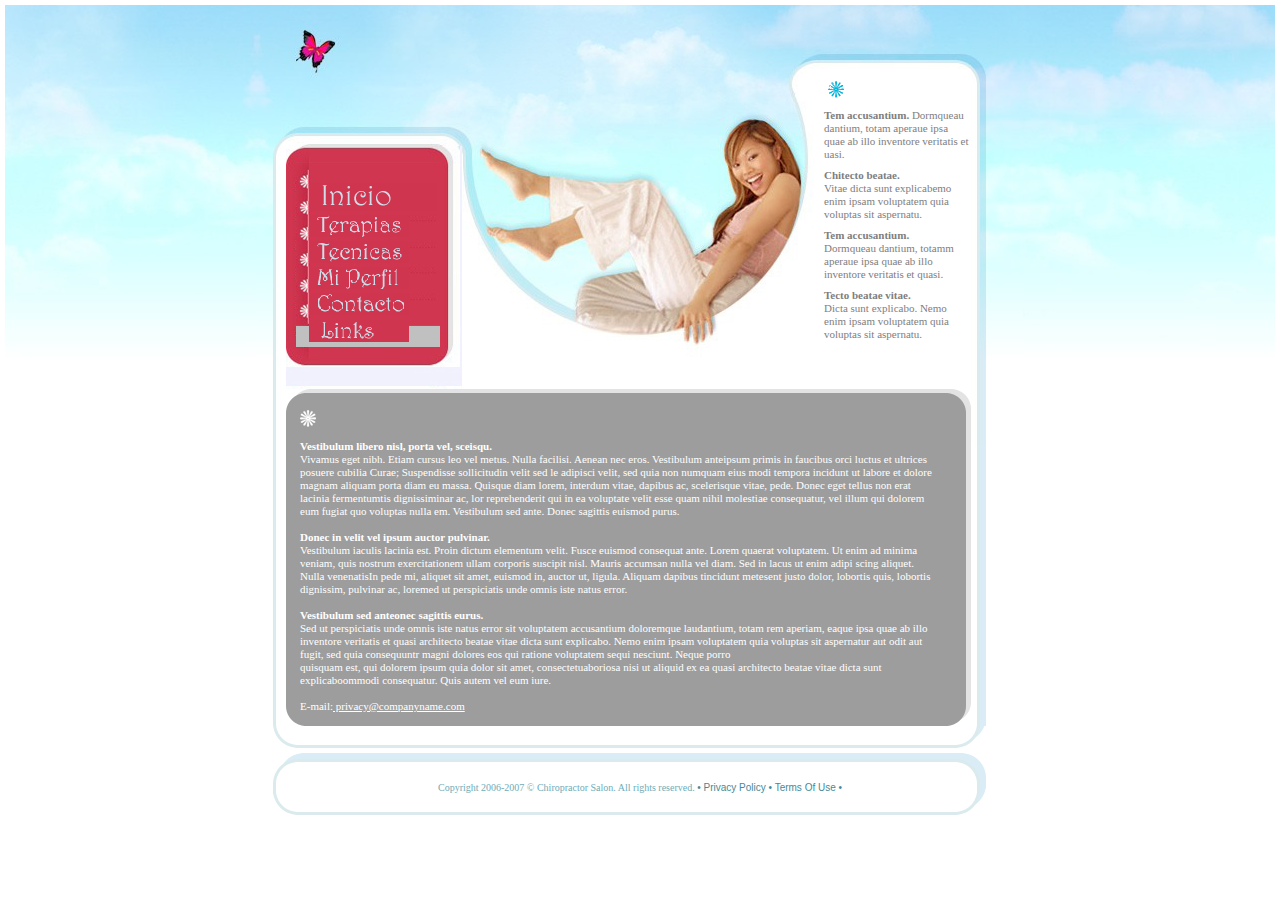
<file: index-6.html>
<!DOCTYPE HTML PUBLIC "-//W3C//DTD HTML 4.01 Transitional//EN">
<html>
<head>

<meta http-equiv="content-type" content="text/html; charset=UTF-8">
	<title>Untitled</title>
	<link href="style.css" rel="stylesheet" type="text/css">

    <script language="JavaScript" type="text/JavaScript">
<!--
function MM_swapImgRestore() { //v3.0
  var i,x,a=document.MM_sr; for(i=0;a&&i<a.length&&(x=a[i])&&x.oSrc;i++) x.src=x.oSrc;
}

function MM_preloadImages() { //v3.0
  var d=document; if(d.images){ if(!d.MM_p) d.MM_p=new Array();
    var i,j=d.MM_p.length,a=MM_preloadImages.arguments; for(i=0; i<a.length; i++)
    if (a[i].indexOf("#")!=0){ d.MM_p[j]=new Image; d.MM_p[j++].src=a[i];}}
}

function MM_findObj(n, d) { //v4.01
  var p,i,x;  if(!d) d=document; if((p=n.indexOf("?"))>0&&parent.frames.length) {
    d=parent.frames[n.substring(p+1)].document; n=n.substring(0,p);}
  if(!(x=d[n])&&d.all) x=d.all[n]; for (i=0;!x&&i<d.forms.length;i++) x=d.forms[i][n];
  for(i=0;!x&&d.layers&&i<d.layers.length;i++) x=MM_findObj(n,d.layers[i].document);
  if(!x && d.getElementById) x=d.getElementById(n); return x;
}

function MM_swapImage() { //v3.0
  var i,j=0,x,a=MM_swapImage.arguments; document.MM_sr=new Array; for(i=0;i<(a.length-2);i+=3)
   if ((x=MM_findObj(a[i]))!=null){document.MM_sr[j++]=x; if(!x.oSrc) x.oSrc=x.src; x.src=a[i+2];}
}
//-->
</script>
</head>

<body onLoad="MM_preloadImages('images/m1_2.gif')" >

<table cellpadding="0" cellspacing="0" border="0" align="center" width="100%">
  <tr>	 
    <td valign="top" width="50%" style="height:810px; background:URL(images/back_h_s.jpg) no-repeat  right top"></td>
	 <td valign="top" width="766" style="height:810px; ">
	 	<table  border="0" cellspacing="0" cellpadding="0" width="766" style=" background:URL(images/back_h.jpg) no-repeat top">
		  <tr>
			<td valign="top" width="766" height="721" style="background:URL(images/tall_y.gif) ">
				<table  border="0" cellspacing="0" cellpadding="0">
				  <tr>
					<td valign="top" width="29" height="721" style="background:URL(images/left.jpg) no-repeat"></td>
					<td valign="top" width="685" height="721">
						<table  border="0" cellspacing="0" cellpadding="0">
						  <tr>
							<td valign="top" width="685" height="384" style="background:URL(images/header2.jpg) ">
								<table  border="0" cellspacing="0" cellpadding="0">
								  <tr>
									<td valign="top" width="538" height="384">
										<table  border="0" cellspacing="0" cellpadding="0">
										  <tr>
											<td valign="top" width="538" height="139"><img src="images/c_name1.jpg" alt="" vspace="17"><img src="images/c_name2.gif" alt="" vspace="17"></td>
										  </tr>
										  <tr>
											<td valign="top" width="538" height="245">
												<div style="margin-left:23px ">
															<br style="line-height:29px ">
													  		<a href="index.html" onMouseOut="MM_swapImgRestore()" onMouseOver="MM_swapImage('r1','','images/m1_2.gif',1)"><img src="images/m1.gif" alt=" " name="r1"  border="0"></a><br>
															<br style="line-height:4px ">
															<a href="index-1.html" onMouseOut="MM_swapImgRestore()" onMouseOver="MM_swapImage('r2','','images/m2_2.gif',1)"><img src="images/m2.gif" alt=" " name="r2"  border="0"></a><br>
															<br style="line-height:4px ">
															<a href="index-2.html" onMouseOut="MM_swapImgRestore()" onMouseOver="MM_swapImage('r3','','images/m3_2.gif',1)"><img src="images/m3.gif" alt=" " name="r3" border="0"></a><br>
															<br style="line-height:4px ">
															<a href="index-3.html" onMouseOut="MM_swapImgRestore()" onMouseOver="MM_swapImage('r4','','images/m4_2.gif',1)"><img src="images/m4.gif" alt=" " name="r4" border="0"></a><br>
															<br style="line-height:4px ">
															<a href="index-4.html" onMouseOut="MM_swapImgRestore()" onMouseOver="MM_swapImage('r5','','images/m5_2.gif',1)"><img src="images/m5.gif" alt=" " name="r5" border="0"></a><br>
															<br style="line-height:5px ">
															<a href="index-5.html" onMouseOut="MM_swapImgRestore()" onMouseOver="MM_swapImage('r6','','images/m6_2.gif',1)"><img src="images/m6.gif" alt=" " name="r6"  border="0"></a><br> 
														</div>
											</td>
										  </tr>
										</table>
									</td>
									<td valign="top" width="147" height="384">
										<br style="line-height:76px ">
										<img src="images/7_w1.gif" alt=""><br>
										<br style="line-height:10px ">
										<strong>Tem accusantium.</strong>
Dormqueau dantium, totam aperaue ipsa quae ab illo
inventore veritatis et uasi. <br>
<br style="line-height:8px ">
<strong>Chitecto beatae.</strong><br>
Vitae dicta sunt explicabemo enim ipsam voluptatem quia voluptas sit aspernatu.<br>
<br style="line-height:8px ">
<strong>Tem accusantium.</strong><br>
Dormqueau dantium, totamm aperaue ipsa quae ab illo
inventore veritatis et quasi. <br>
<br style="line-height:8px ">
<strong>Tecto beatae vitae.</strong><br>
Dicta sunt explicabo. Nemo enim ipsam voluptatem quia voluptas sit aspernatu. <br>

									</td>
								  </tr>
								</table>
							</td>
						  </tr>
						  <tr>
							<td valign="top" width="685" height="337" style="background-color:#9D9D9D ">
								<table  border="0" cellspacing="0" cellpadding="0" style="width:100%; height:100%; background:URL(images/tall_top.gif) repeat-x top">
																  <tr>
																	<td valign="top" style="width:100%; height:100%; background:URL(images/tall_right.gif) repeat-y top right">
																		<table  border="0" cellspacing="0" cellpadding="0" style="width:100%; height:100%; background:URL(images/left_top.gif) no-repeat top left">
																		  <tr>
																			<td valign="top" style="width:100%; height:100%; background:URL(images/left_bot.gif) no-repeat bottom left">
																				<table  border="0" cellspacing="0" cellpadding="0" style="width:100%; height:100%; background:URL(images/right_top.gif) no-repeat top right">
																				  <tr>
																					<td valign="top" style="width:100%; height:100%; background:URL(images/right_bot.gif) no-repeat bottom right">																						
																					<table  border="0" cellspacing="0" cellpadding="0">
																					  <tr>
																						<td valign="top" width="14" height="337"></td>
																						<td valign="top" width="639" height="337" class="white">
																							<br style="line-height:21px ">
																							<img src="images/7_w2.gif" alt=""><br>
																							<br style="line-height:10px ">
																							<strong>Vestibulum libero nisl, porta vel, sceisqu.</strong><br>
Vivamus eget nibh. Etiam cursus leo vel metus. Nulla facilisi. Aenean nec eros. Vestibulum anteipsum primis in faucibus orci luctus et ultrices posuere cubilia Curae; Suspendisse sollicitudin velit sed le adipisci velit, sed quia non numquam eius modi tempora incidunt ut labore et dolore magnam aliquam porta diam eu massa. Quisque diam lorem, interdum vitae, dapibus ac, scelerisque vitae, pede. Donec eget tellus non erat lacinia fermentumtis dignissiminar ac, lor reprehenderit qui in ea voluptate velit esse quam nihil molestiae consequatur, vel illum qui dolorem eum fugiat quo voluptas nulla em. Vestibulum sed ante. Donec sagittis euismod purus. 
<br><br>
<strong>Donec in velit vel ipsum auctor pulvinar. </strong><br>
Vestibulum iaculis lacinia est. Proin dictum elementum velit. Fusce euismod consequat ante. Lorem quaerat voluptatem. Ut enim ad minima veniam, quis nostrum exercitationem ullam corporis suscipit nisl. Mauris accumsan nulla vel diam. Sed in lacus ut enim adipi
scing aliquet. Nulla venenatisIn pede mi, aliquet sit amet, euismod in, auctor ut, ligula. Aliquam dapibus tincidunt metesent justo dolor, lobortis quis, lobortis dignissim, pulvinar ac, loremed ut perspiciatis unde omnis iste natus error.<br><br> 
<strong>Vestibulum sed anteonec sagittis eurus.</strong><br>
Sed ut perspiciatis unde omnis iste natus error sit voluptatem accusantium doloremque laudantium, totam rem aperiam, eaque ipsa quae ab illo inventore veritatis et quasi architecto beatae vitae dicta sunt explicabo. Nemo enim ipsam voluptatem quia voluptas sit aspernatur aut odit aut fugit, sed quia consequuntr magni dolores eos qui ratione voluptatem sequi nesciunt. Neque porro <br>
quisquam est, qui dolorem ipsum quia dolor sit amet, consectetuaboriosa nisi ut aliquid ex ea quasi architecto beatae vitae dicta
sunt explicaboommodi consequatur. Quis autem vel eum iure.<br><br>
E-mail:<a href="#" class="white"> privacy@companyname.com</a>																						</td>
																						<td valign="top" width="32" height="337"></td>
																					  </tr>
																					</table>
																					</td>
																				  </tr>
																				</table>
																			</td>
																		  </tr>
																		</table>
																	</td>
																  </tr>
																</table>
							</td>
						  </tr>
						</table>
					</td>
					<td valign="top" width="52" style="background:URL(images/right.jpg) no-repeat; height:100%">
						<table  border="0" cellspacing="0" cellpadding="0" style=" height:100%">
						  <tr>
							<td valign="top" width="52"  style="background:URL(images/q1.gif) no-repeat bottom; height:100%"></td>
						  </tr>
						</table>
					</td>
				  </tr>
				</table>
			</td>
		  </tr>
		  <tr>
			<td valign="top" width="766" height="89" style="background:URL(images/footer.gif) no-repeat" align="center" class="pol1">
				<br style="line-height:55px ">
				Copyright 2006-2007 &copy; Chiropractor Salon. All rights reserved. <span class="pol2">&bull; <a href="index-6.html" class="pol2">Privacy Policy</a> &bull; <a href="#" class="pol2">Terms Of Use</a> &bull;</span>
			</td>
		  </tr>
		</table>
	 </td>
	 <td valign="top" width="50%"  style="height:810px; background:URL(images/back_h_s.jpg) no-repeat left top"></td>
  </tr>
</table>	
</body> 
</html>
</file>
<file: style.css>
UL
{
	margin: 0;
	padding: 0;
	list-style: none;
}
.ul
{
	line-height: 16px;
}
.ul A
{
	color: #5EACC2;
}
.ul LI
{
	background: url(images/pointer_red.gif) no-repeat top left;
	padding: 0 0 0 10px;
	margin-top: 7px;
}
.ul2
{
	line-height: 18px;
}
.ul2 A
{
	color: #FFFFFF;
	font-weight: bold;
}
.ul2 LI
{
	background: url(images/pointer_w.gif) no-repeat center left;
	padding: 0 0 0 12px;
}
.ul3
{
	line-height: 15px;
}
.ul3 A:hover
{
	text-decoration: underline;
}
.ul3 A
{
	color: #3B3B3B;
	text-decoration: none;
}
.ul3 LI
{
	background: url(images/pointer_b.gif) no-repeat center left;
	padding: 0 0 0 13px;
}
.ul4
{
	line-height: 16px;
}
.ul4 A
{
	color: #5EACC2;
}
.ul4 LI
{
	background: url(images/pointer_bl.gif) no-repeat center left;
	padding: 0 0 0 11px;
}
.ul5
{
	line-height: 16px;
}
.ul5 A
{
	color: #5EACC2;
}
.ul5 LI
{
	background: url(images/pointer_red.gif) no-repeat top left;
	padding: 0 0 0 10px;
}
.ul6
{
	line-height: 18px;
}
.ul6 A
{
	color: #FFFFFF;
	font-weight: bold;
}
.ul6 LI
{
	background: url(images/pointer_w2.gif) no-repeat left top;
	padding: 0 0 0 12px;
}
FORM
{
	margin: 10px;
	padding: 0px;
}
BODY
{
	margin: 5px;
	padding: 0px;
	background-color: #FFFFFF;
}
TD, DIV, SELECT
{
	margin: 10px;
	font-size: 11px;
	font-family: Tahoma;
	color: #807E7E;
	line-height: 13px;
}
.m
{
	color: #6D6D6D;
}
.black
{
	color: #44423D;
}
.white
{
	color: #FFFFFF;
}
.sea
{
	color: #468CA2;
}
.sea_10
{
	color: #468CA2;
	font-size: 10px;
}
A
{
	color: #FBFDFE;
}
.pol2 A:hover
{
	text-decoration: underline;
}
.pol2
{
	font-family: Arial;
	font-size: 10px;
	color: #468A97;
	text-decoration: none;
}
.pol1
{
	font-size: 10px;
	color: #6EACB8;
}
A:hover
{
	text-decoration: none;
	background-color: #D993F1;
}
.blue
{
	color: #4CAEC2;
}
.input
{
	width: 178px;
	height: 21px;
	background-color: #FFFFFF;
	font-size: 11px;
	font-family: Tahoma;
	color: #727171;
	padding: 2 0 0 4px;
}
.textarea
{
	width: 178px;
	height: 151px;
	background-color: #F09494;
	font-size: 11px;
	font-family: Tahoma;
	color: #727171;
	padding: 2 0 0 4px;
	overflow: auto;
}
</file>
